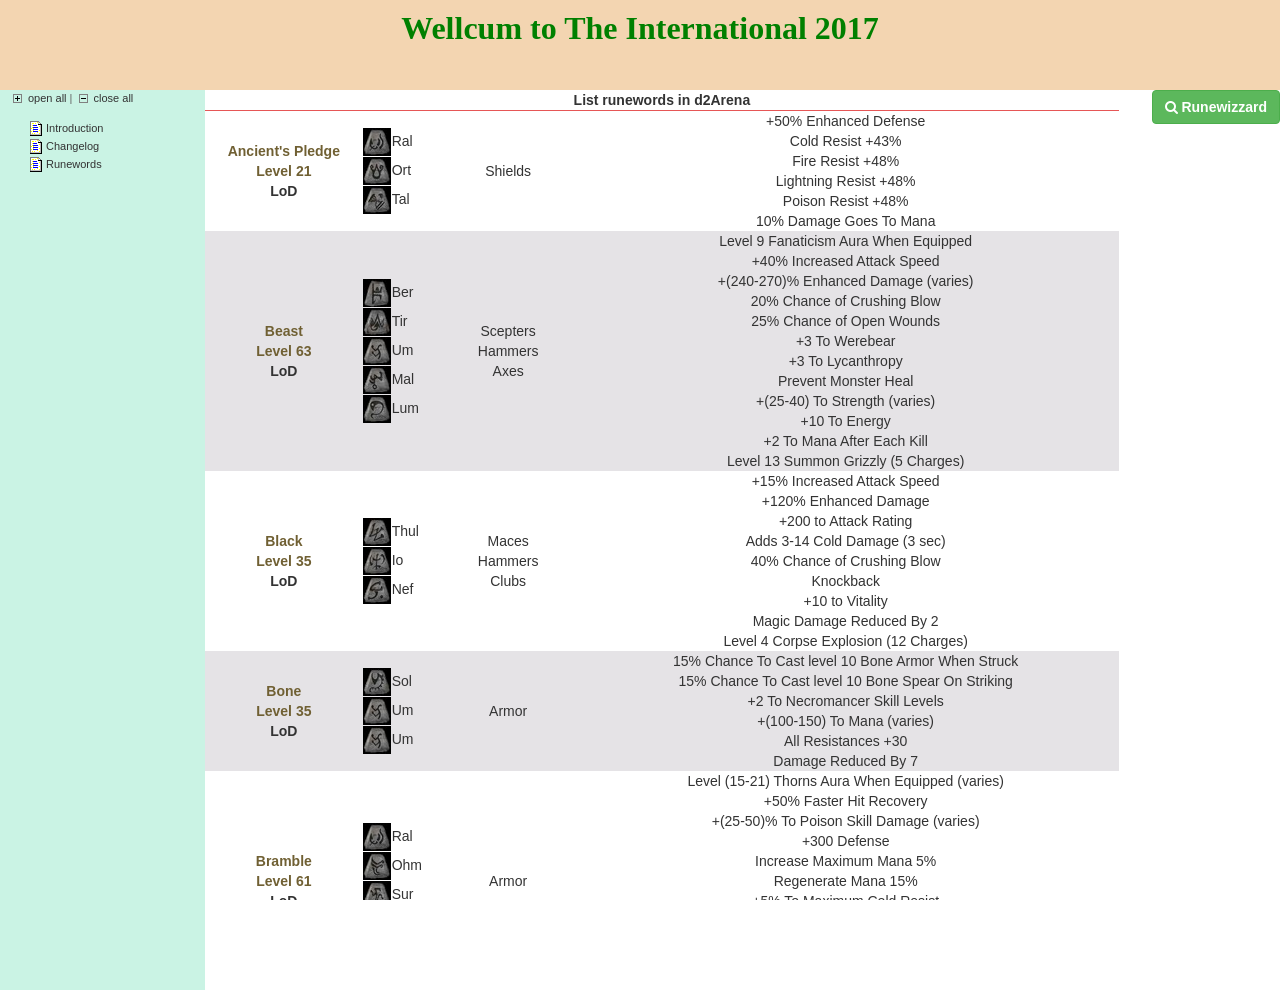
<file: index.html>
<!DOCTYPE html>
<html style="height: 100%">
<head>
	<meta charset="utf-8">
	<meta http-equiv="X-UA-Compatible" content="Chrome">
	<title>Dialbo II mod Arena by Thai Son</title>
	<link rel="stylesheet" type="text/css" href="style.css">
	<!-- Jquery -->
	<script src="./js/jquery-1.12.4.js" type="text/javascript"></script>
	<!-- Bootstrap -->
	<script src="./js/bootstrap.min.js" type="text/javascript"></script>
</head>
<body class="main-wrapper">
	<div class="header-doc">
		<h1 style="margin: 0; padding: 10px;">Wellcum to The International 2017</h1>
	</div>
	<div class="main-content-wrapper">
	<div class="main-panel main-left-panel">
			<div class="navi-feature">
				<object name="left-content" class="leftContent" type="text/html" data="___left.htm">
					<param name="overflow" value="hidden">
				</object>
			</div>
	</div>
	<div class="main-panel main-right-panel">
		<div class="rightContentDiv">
			<object name="body" class="rightContent" type="text/html" data="runeword.html">
				<param name="overflow" value="hidden">
			</object>
		</div>
	</div>
	</div>
</body>
</html>
</file>
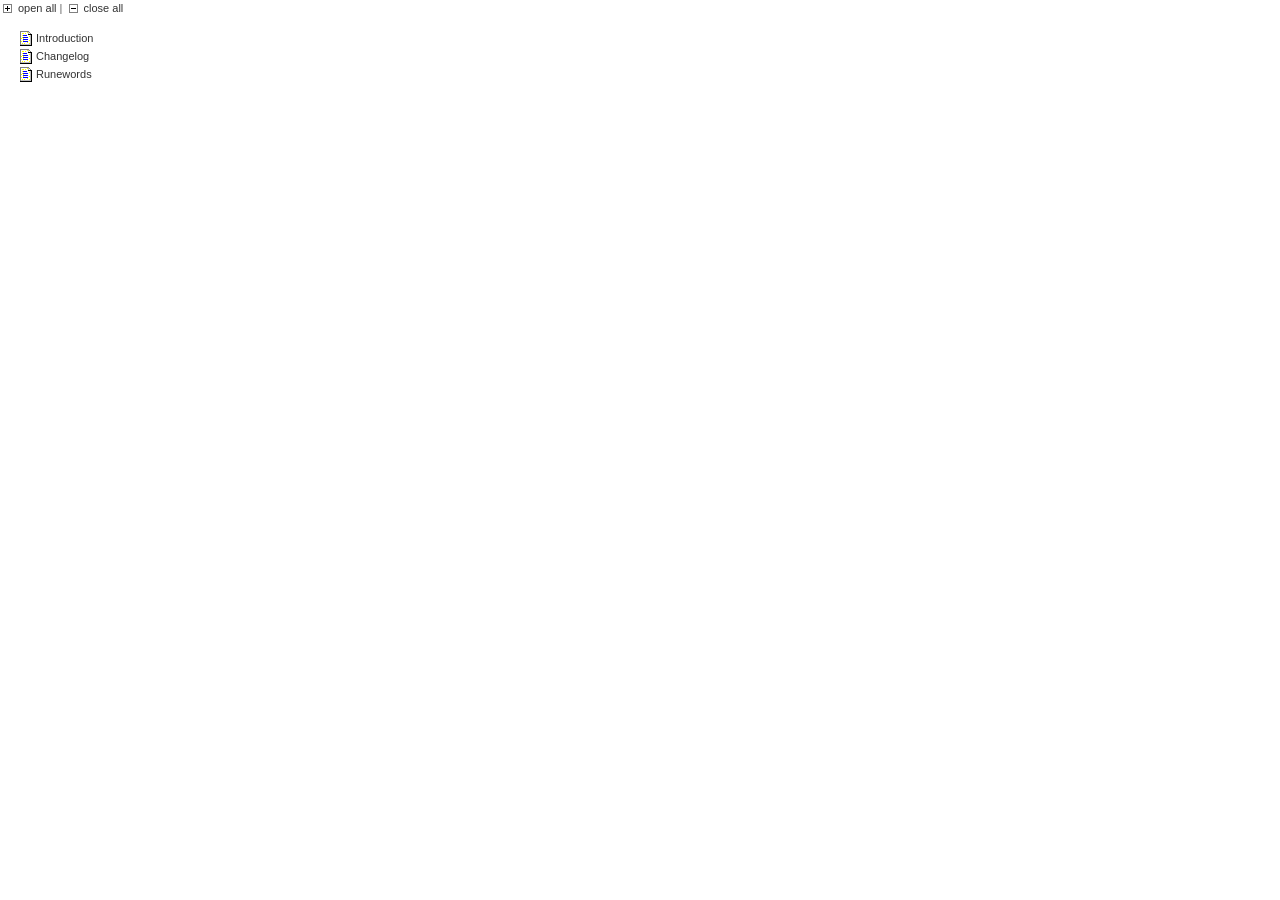
<file: ___left.htm>
<html>
<head>
<meta name="generator" content="CHM Decoder by GridinSoft LLC   www.gridinsoft.com">
<link rel="StyleSheet" href="___dtree.css" type="text/css" />
<link rel="StyleSheet" href="style.css" type="text/css" />
<script type="text/javascript" src="___dtree.js"></script>
</head>
<body class="bodyWithoutMargin">
<!-- Generated by CHM Decoder (http://www.gridinsoft.com) -->
<div class="dtree">
<p><a href="javascript: d.openAll();"><img src="img/nolines_plus.gif" alt="Plus sign">open all</a> | <a href="javascript: d.closeAll();"><img src="img/nolines_minus.gif" alt="Minus sign">close all</a></p>
<script type="text/javascript"><!--
d = new dTree("d");
//d.add(0,-1,"Median XL Ultimative XVI Documentation","");
d.add(0,-1,"", "");
d.add(1,0,"Introduction","introduction.html");
d.add(2,0,"Changelog","changelog.html");
d.add(3,0,"Runewords","runeword.html");
document.write(d);
//-->
</script>
</div>
<!--<div style="position:absolute; bottom:0;"><hr size="1" />
<font class="dtree">Generated by <a target="_blank" href="http://www.gridinsoft.com">CHM Decoder</a></font><br><br>
<font class="dtree">Need you translate this to other language?<br>Get <a target="_blank" href="http://www.chmeditor.com">CHM Editor</a> Now!</font>
<div>-->
</body>
</html>
</file>
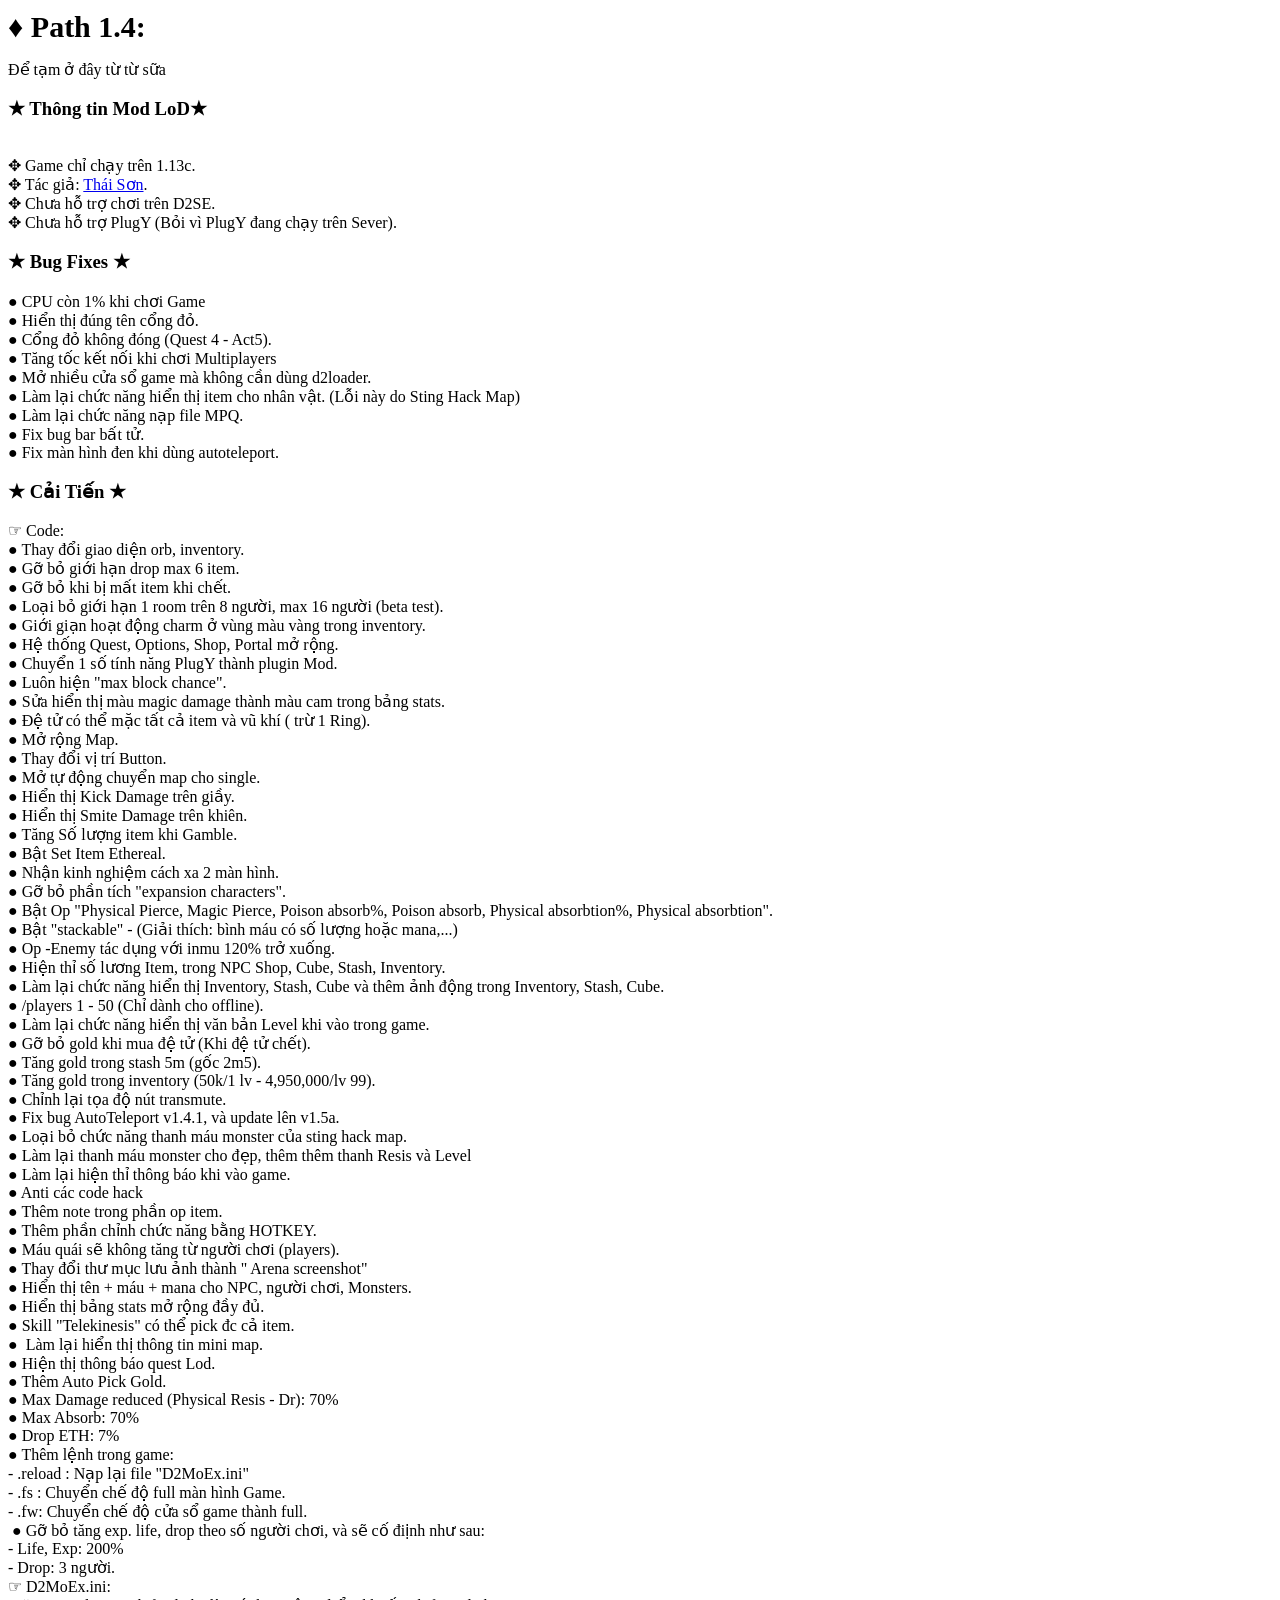
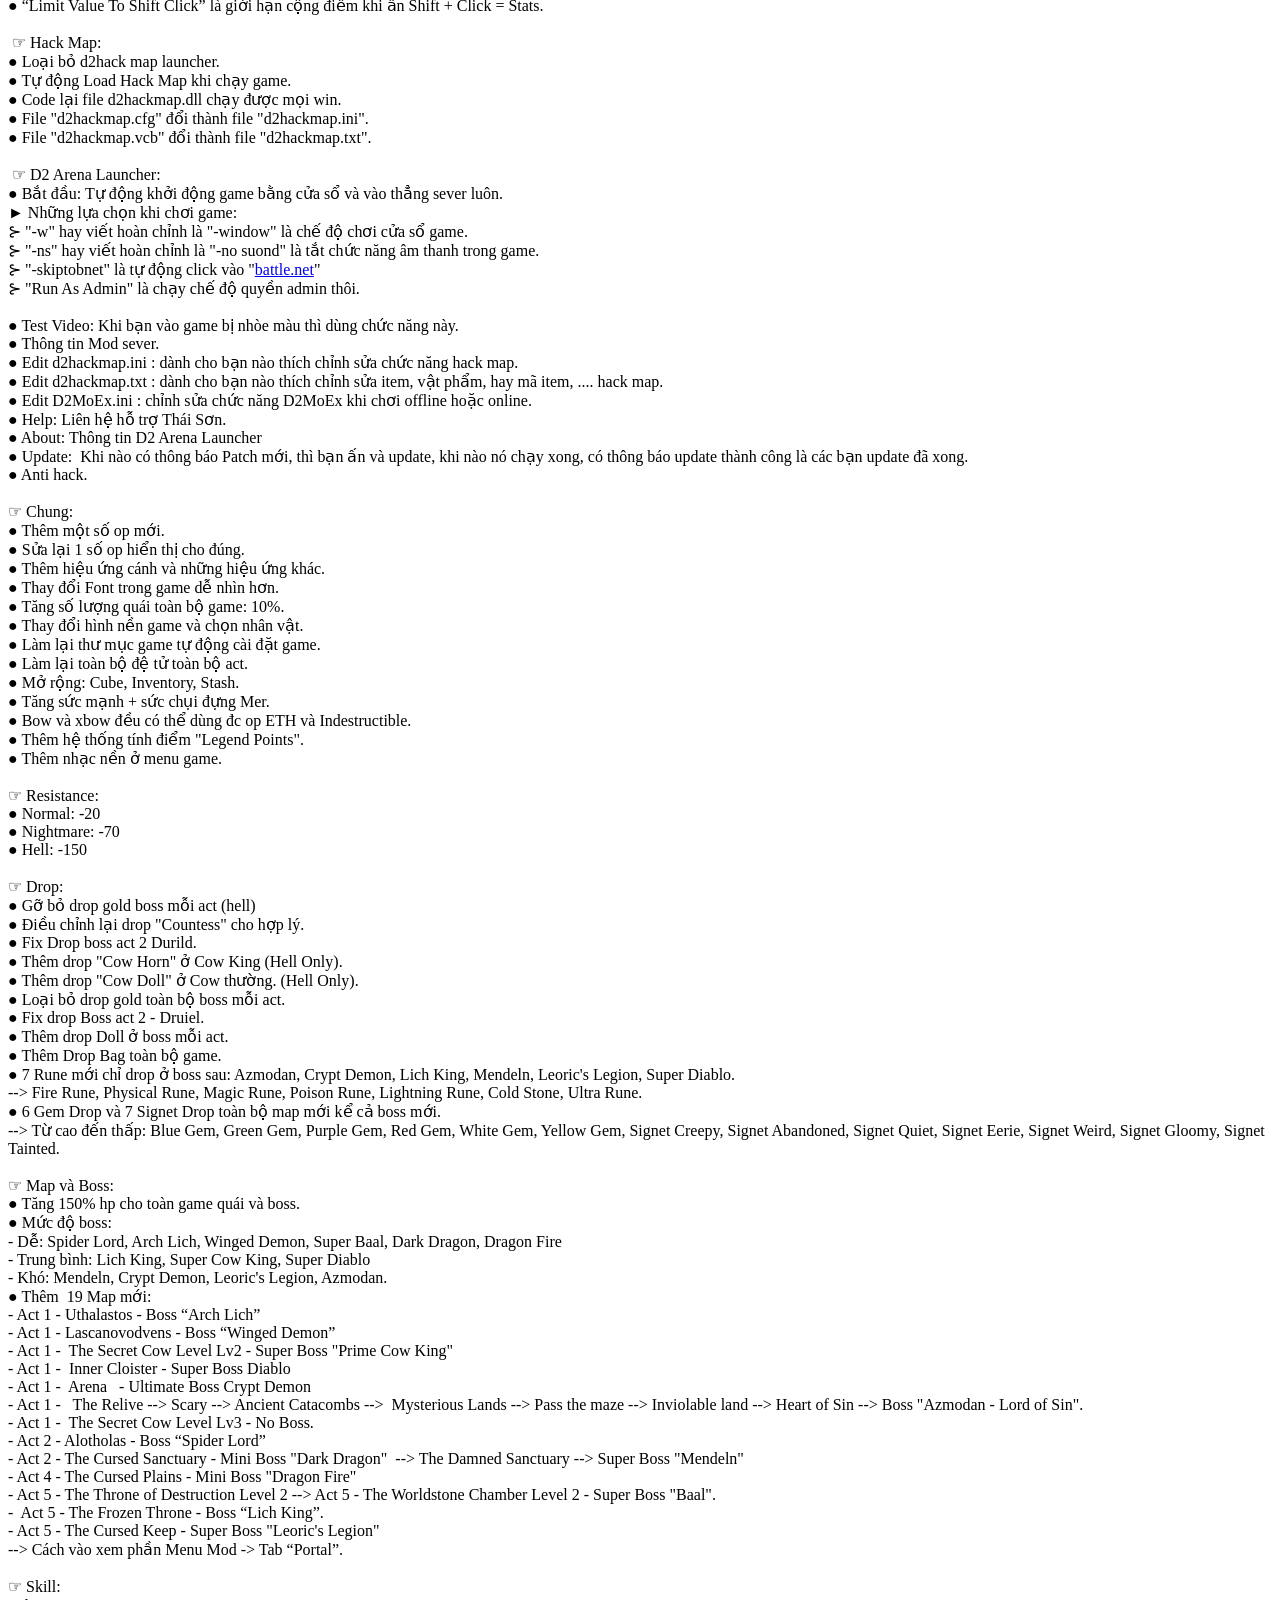
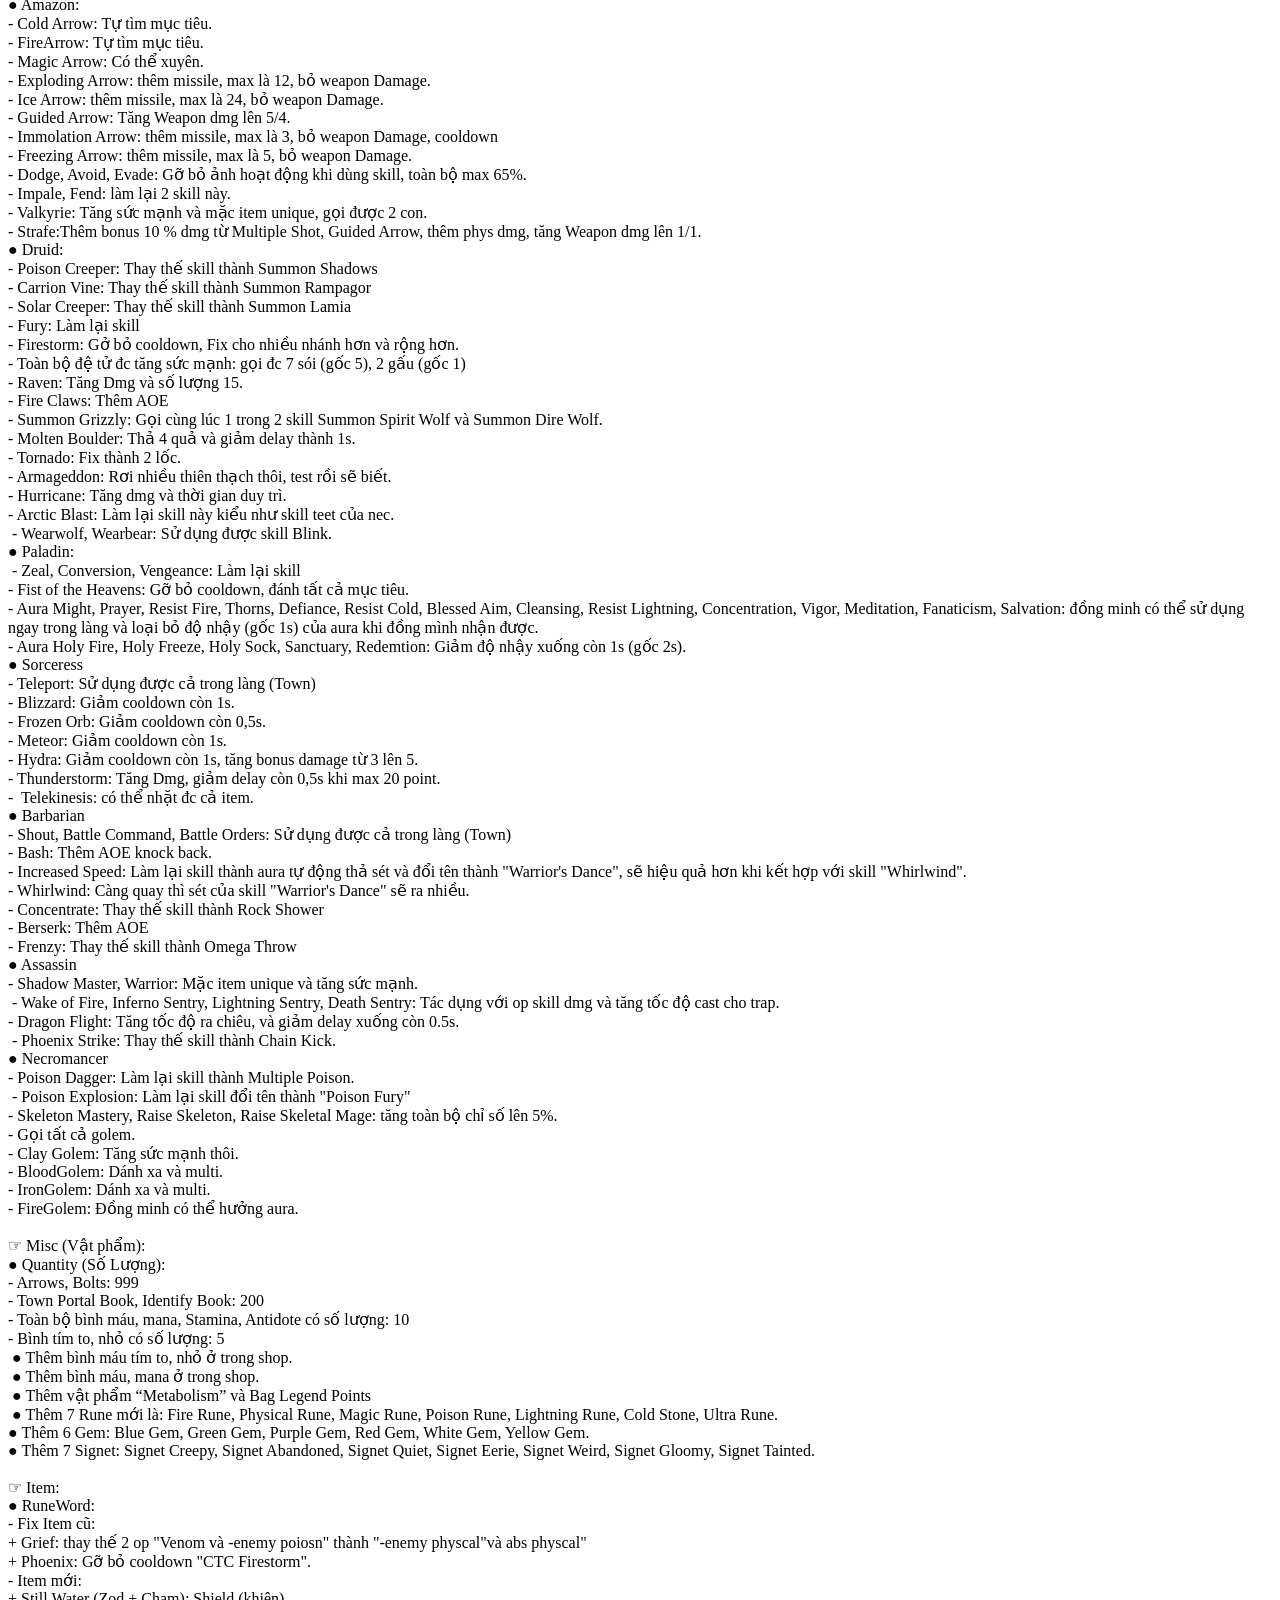
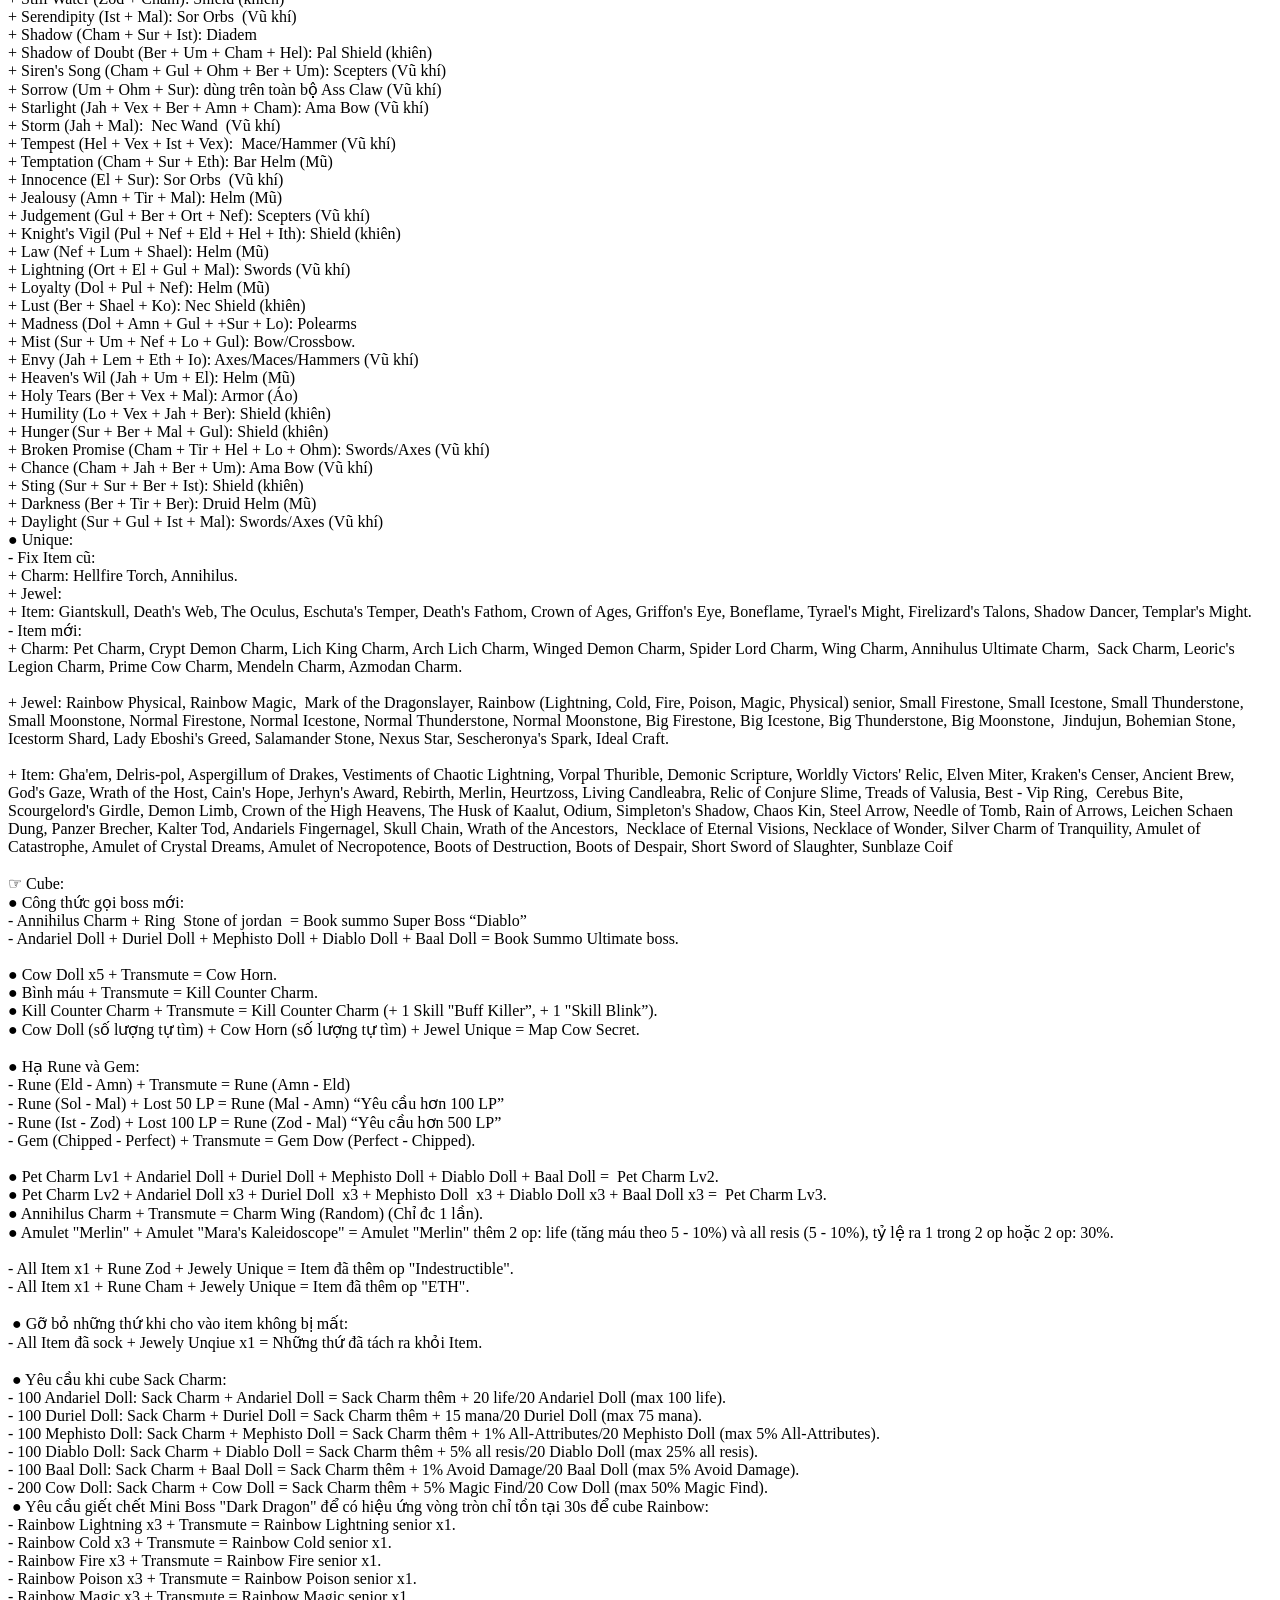
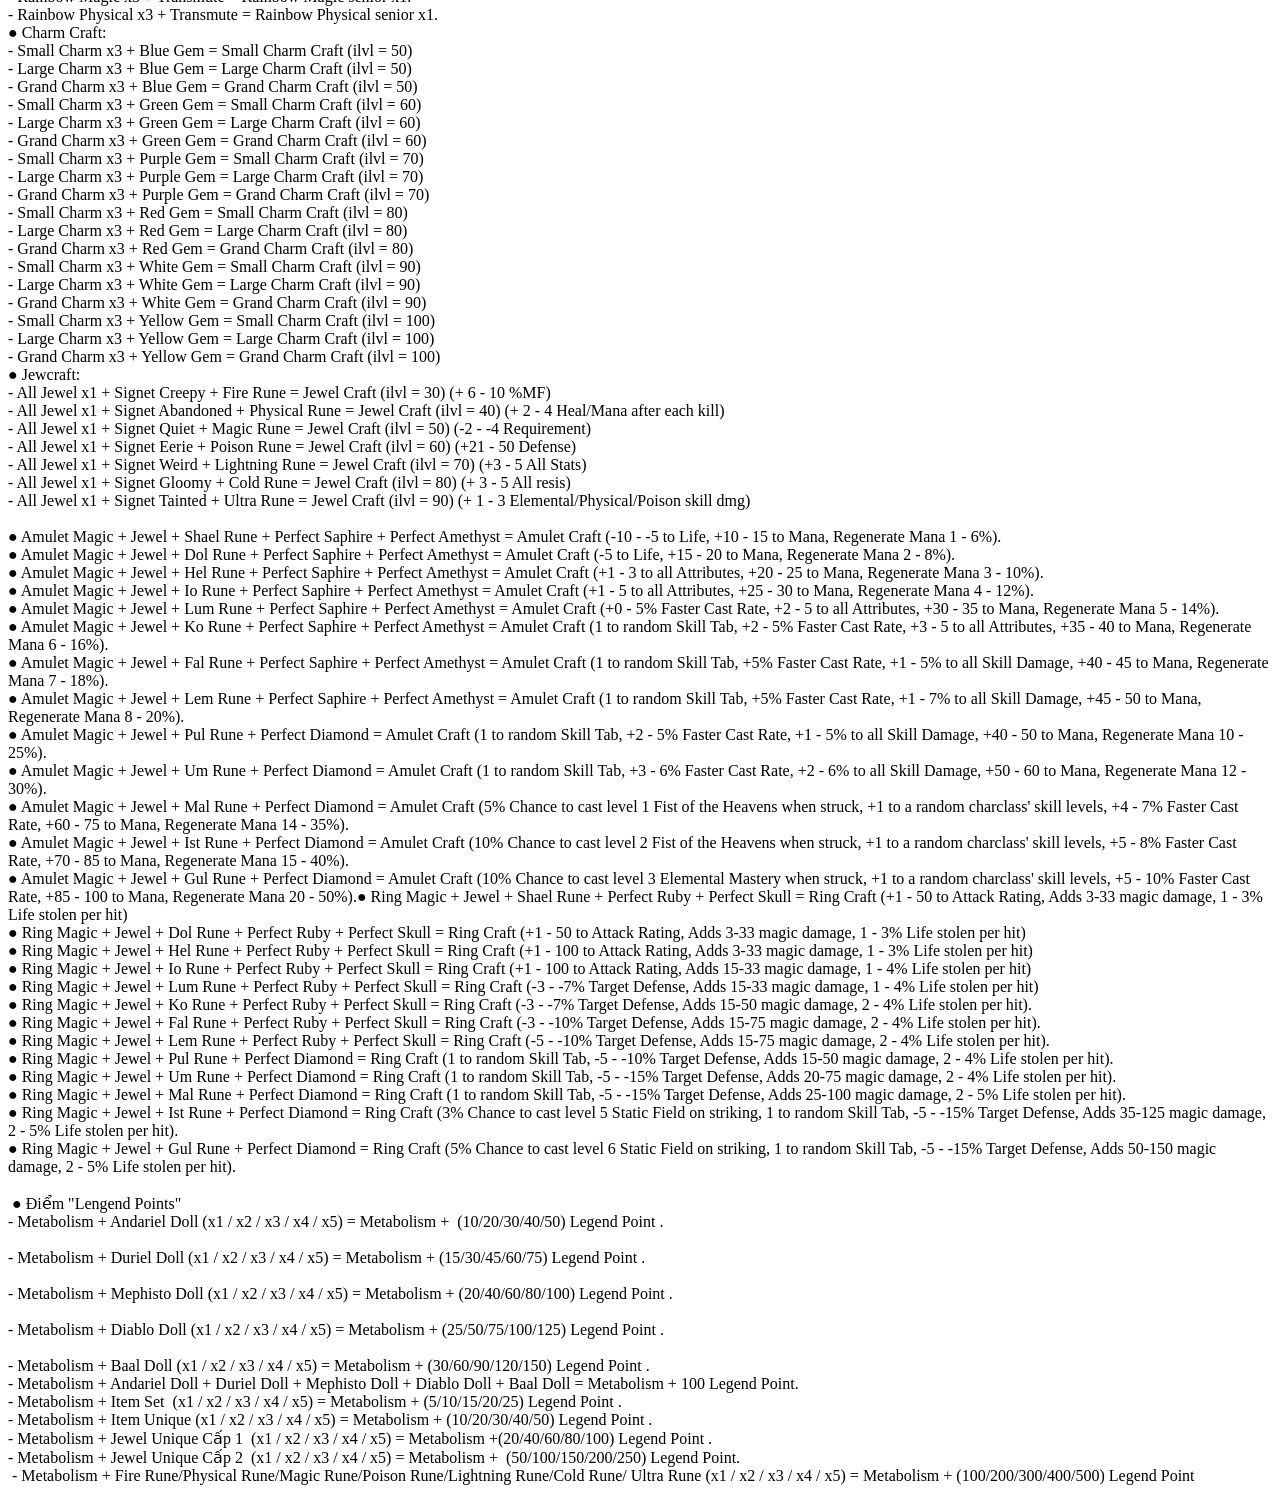
<file: changelog.html>
<!DOCTYPE html>
<html>
<head>
	<meta name="name" content="content" charset="utf-8">
	<link rel="stylesheet" type="text/css" href="style.css">
</head>
<body>
<h3 class="heading-title">	&#9830; Path 1.4:</h3> 
<p>Để tạm ở đây từ từ sữa</p>
<div display="block"><h3 class="_2cuy _50a1 _2vxa"><span class="_4yxo _4yxp">★ Thông tin Mod LoD★</span></h3><div class="_2cuy _3dgx _2vxa">
✥ Game chỉ chạy trên 1.13c.
✥ Tác giả: <a class="_2u0z" href="https://www.facebook.com/tkai.son.3" data-hovercard="/ajax/hovercard/user.php?id=100004722423771" data-hovercard-prefer-more-content-show="1">Thái Sơn</a>.
✥ Chưa hỗ trợ chơi trên D2SE.
✥ Chưa hỗ trợ PlugY (Bỏi vì PlugY đang chạy trên Sever).</div><h3 class="_2cuy _50a1 _2vxa"><span class="_4yxo _4yxp">★ Bug Fixes ★</span></h3><div class="_2cuy _3dgx _2vxa">● CPU còn 1% khi chơi Game
● Hiển thị đúng tên cổng đỏ.
● Cổng đỏ không đóng (Quest 4 - Act5).
● Tăng tốc kết nối khi chơi Multiplayers
● Mở nhiều cửa sổ game mà không cần dùng d2loader.
● Làm lại chức năng hiển thị item cho nhân vật. (Lỗi này do Sting Hack Map)
● Làm lại chức năng nạp file MPQ.
● Fix bug bar bất tử.
● Fix màn hình đen khi dùng autoteleport. </div><h3 class="_2cuy _50a1 _2vxa"><span class="_4yxo">★ Cải Tiến ★</span></h3><div class="_2cuy _3dgx _2vxa"><span class="_4yxo">☞ Code:
</span>● Thay đổi giao diện orb, inventory.
● Gỡ bỏ giới hạn drop max 6 item.
● Gỡ bỏ khi bị mất item khi chết. <span class="_4yxo">
</span>● Loại bỏ giới hạn 1 room trên 8 người, max 16 người (beta test).
● Giới giạn hoạt động charm ở vùng màu vàng trong inventory.<span class="_4yxo">
</span>● Hệ thống Quest, Options, Shop, Portal mở rộng.<span class="_4yxo">
</span>● Chuyển 1 số tính năng PlugY thành plugin Mod.<span class="_4yxo">
</span>● Luôn hiện "max block chance".
● Sửa hiển thị màu magic damage thành màu cam trong bảng stats.
● Đệ tử có thể mặc tất cả item và vũ khí ( trừ 1 Ring).
● Mở rộng Map.
● Thay đổi vị trí Button.
● Mở tự động chuyển map cho single.
● Hiển thị Kick Damage trên giầy.
● Hiển thị Smite Damage trên khiên.
● Tăng Số lượng item khi Gamble.
● Bật Set Item Ethereal.
● Nhận kinh nghiệm cách xa 2 màn hình.
● Gỡ bỏ phần tích "expansion characters".
● Bật Op "Physical Pierce, Magic Pierce, Poison absorb%, Poison absorb, Physical absorbtion%, Physical absorbtion".
● Bật "stackable" - (Giải thích: bình máu có số lượng hoặc mana,...)
● Op -Enemy tác dụng với inmu 120% trở xuống. 
● Hiện thỉ số lương Item, trong NPC Shop, Cube, Stash, Inventory.
● Làm lại chức năng hiển thị Inventory, Stash, Cube và thêm ảnh động trong Inventory, Stash, Cube.
● /players 1 - 50 (Chỉ dành cho offline).
● Làm lại chức năng hiển thị văn bản Level khi vào trong game.
● Gỡ bỏ gold khi mua đệ tử (Khi đệ tử chết).
● Tăng gold trong stash 5m (gốc 2m5).
● Tăng gold trong inventory (50k/1 lv - 4,950,000/lv 99).
● Chỉnh lại tọa độ nút transmute. 
● Fix bug AutoTeleport v1.4.1, và update lên v1.5a.
● Loại bỏ chức năng thanh máu monster của sting hack map.
● Làm lại thanh máu monster cho đẹp, thêm thêm thanh Resis và Level 
● Làm lại hiện thỉ thông báo khi vào game.
● Anti các code hack 
● Thêm note trong phần op item. 
● Thêm phần chỉnh chức năng bằng HOTKEY. 
● Máu quái sẽ không tăng từ người chơi (players).
● Thay đổi thư mục lưu ảnh thành " Arena screenshot" 
● Hiển thị tên + máu + mana cho NPC, người chơi, Monsters.
● Hiển thị bảng stats mở rộng đầy đủ.
● Skill "Telekinesis" có thể pick đc cả item. 
●  Làm lại hiển thị thông tin mini map. 
● Hiện thị thông báo quest Lod. 
● Thêm Auto Pick Gold.
● Max Damage reduced (Physical Resis - Dr): 70%
● Max Absorb: 70%
● Drop ETH: 7% 
● Thêm lệnh trong game:
- .reload : Nạp lại file "D2MoEx.ini"
- .fs : Chuyển chế độ full màn hình Game.
- .fw: Chuyển chế độ cửa sổ game thành full.
 ● Gỡ bỏ tăng exp. life, drop theo số người chơi, và sẽ cố điịnh như sau: 
- Life, Exp: 200% 
- Drop: 3 người.  
</div><div class="_2cuy _3dgx _2vxa"><span class="_4yxo">☞ D2MoEx.ini:</span>
● “Limit Value To Shift Click” là giới hạn cộng điểm khi ấn Shift + Click = Stats.</div><div class="_2cuy _3dgx _2vxa"><br></div><div class="_2cuy _3dgx _2vxa"> <span class="_4yxo">☞ Hack Map:</span>
● Loại bỏ d2hack map launcher.
● Tự động Load Hack Map khi chạy game.
● Code lại file d2hackmap.dll chạy được mọi win.
● File "d2hackmap.cfg" đổi thành file "d2hackmap.ini".
● File "d2hackmap.vcb" đổi thành file "d2hackmap.txt". </div><div class="_2cuy _3dgx _2vxa"><br></div><div class="_2cuy _3dgx _2vxa"> <span class="_4yxo">☞ D2 Arena Launcher:</span>
● Bắt đầu: Tự động khởi động game bằng cửa sổ và vào thẳng sever luôn.
► Những lựa chọn khi chơi game:
⊱ "-w" hay viết hoàn chỉnh là "-window" là chế độ chơi cửa sổ game.
⊱ "-ns" hay viết hoàn chỉnh là "-no suond" là tắt chức năng âm thanh trong game.
⊱ "-skiptobnet" là tự động click vào "<a href="https://l.facebook.com/l.php?u=http%3A%2F%2Fbattle.net%2F&amp;h=ATP2Kiah9O_v9bRtxKs89sO-X2I3guC9Hphh7gqbednxOdyZXyb2q25z2E-LbOGkXUE-lrcqqNnJLzQQW5iOiWjaiiwo5eoC5OCiDiL-XJB9SyBKv5VX6JTlceOsMoKUdxTL4pYkc24&amp;enc=AZM20ysRIUDxNsfQ6L4yhNf59aB7bURviHl_Ej8AQPQB7gbaBCGib16M1qQFeiucl8FdAmLJdU5r4MREmjVAz-pb54iECnXz_ILxKmLqOTpXlOJnGDfbM8a7DE9vFoAQQyK5fC1VHNsDioFeXvTS3z0Rec8r9mve8nJ7MYYzp2QtSA&amp;s=1" target="_blank" rel="nofollow noopener" onmouseover="LinkshimAsyncLink.swap(this, &quot;http:\/\/battle.net\/&quot;);" onclick="LinkshimAsyncLink.referrer_log(this, &quot;http:\/\/battle.net\/&quot;, &quot;\/si\/ajax\/l\/render_linkshim_log\/?u=http\u00253A\u00252F\u00252Fbattle.net\u00252F&amp;h=ATP2Kiah9O_v9bRtxKs89sO-X2I3guC9Hphh7gqbednxOdyZXyb2q25z2E-LbOGkXUE-lrcqqNnJLzQQW5iOiWjaiiwo5eoC5OCiDiL-XJB9SyBKv5VX6JTlceOsMoKUdxTL4pYkc24&amp;enc=AZM20ysRIUDxNsfQ6L4yhNf59aB7bURviHl_Ej8AQPQB7gbaBCGib16M1qQFeiucl8FdAmLJdU5r4MREmjVAz-pb54iECnXz_ILxKmLqOTpXlOJnGDfbM8a7DE9vFoAQQyK5fC1VHNsDioFeXvTS3z0Rec8r9mve8nJ7MYYzp2QtSA&amp;d&quot;);">battle.net</a>"
⊱ "Run As Admin" là chạy chế độ quyền admin thôi. 

● Test Video: Khi bạn vào game bị nhòe màu thì dùng chức năng này.
● Thông tin Mod sever.
● Edit d2hackmap.ini : dành cho bạn nào thích chỉnh sửa chức năng hack map.
● Edit d2hackmap.txt : dành cho bạn nào thích chỉnh sửa item, vật phẩm, hay mã item, .... hack map.
● Edit D2MoEx.ini : chỉnh sửa chức năng D2MoEx khi chơi offline hoặc online.
● Help: Liên hệ hỗ trợ Thái Sơn.
● About: Thông tin D2 Arena Launcher
● Update:  Khi nào có thông báo Patch mới, thì bạn ấn và update, khi nào nó chạy xong, có thông báo update thành công là các bạn update đã xong. 
● Anti hack. </div><div class="_2cuy _3dgx _2vxa"><br></div><div class="_2cuy _3dgx _2vxa"><span class="_4yxo">☞ Chung:
</span>● Thêm một số op mới.
● Sửa lại 1 số op hiển thị cho đúng.
● Thêm hiệu ứng cánh và những hiệu ứng khác.
● Thay đổi Font trong game dễ nhìn hơn.
● Tăng số lượng quái toàn bộ game: 10%.
● Thay đổi hình nền game và chọn nhân vật.
● Làm lại thư mục game tự động cài đặt game. 
● Làm lại toàn bộ đệ tử toàn bộ act.
● Mở rộng: Cube, Inventory, Stash.
● Tăng sức mạnh + sức chụi đựng Mer.
● Bow và xbow đều có thể dùng đc op ETH và Indestructible. 
● Thêm hệ thống tính điểm "Legend Points". 
● Thêm nhạc nền ở menu game. </div><div class="_2cuy _3dgx _2vxa"><br></div><div class="_2cuy _3dgx _2vxa"><span class="_4yxo">☞ Resistance:
</span>● Normal: -20
● Nightmare: -70
● Hell: -150</div><div class="_2cuy _3dgx _2vxa"><br></div><div class="_2cuy _3dgx _2vxa">☞ <span class="_4yxo">Drop</span>:
● Gỡ bỏ drop gold boss mỗi act (hell) 
● Điều chỉnh lại drop "Countess" cho hợp lý. 
● Fix Drop boss act 2 Durild. 
● Thêm drop "Cow Horn" ở Cow King (Hell Only).
● Thêm drop "Cow Doll" ở Cow thường. (Hell Only). 
● Loại bỏ drop gold toàn bộ boss mỗi act.
● Fix drop Boss act 2 - Druiel.
● Thêm drop Doll ở boss mỗi act.
● Thêm Drop Bag toàn bộ game.
● 7 Rune mới chỉ drop ở boss sau: Azmodan, Crypt Demon, Lich King, Mendeln, Leoric's Legion, Super Diablo.
--&gt; Fire Rune, Physical Rune, Magic Rune, Poison Rune, Lightning Rune, Cold Stone, Ultra Rune.
● 6 Gem Drop và 7 Signet Drop toàn bộ map mới kể cả boss mới.
--&gt; Từ cao đến thấp: Blue Gem, Green Gem, Purple Gem, Red Gem, White Gem, Yellow Gem, Signet Creepy, Signet Abandoned, Signet Quiet, Signet Eerie, Signet Weird, Signet Gloomy, Signet Tainted. </div><div class="_2cuy _3dgx _2vxa"><br></div><div class="_2cuy _3dgx _2vxa"><span class="_4yxo">☞ Map và Boss:
</span>● Tăng 150% hp cho toàn game quái và boss. 
● Mức độ boss:
- Dễ: Spider Lord, Arch Lich, Winged Demon, Super Baal, Dark Dragon, Dragon Fire
- Trung bình: Lich King, Super Cow King, Super Diablo
- Khó: Mendeln, Crypt Demon, Leoric's Legion, Azmodan.
● Thêm  19 Map mới: 
- Act 1 - Uthalastos - Boss “Arch Lich”
- Act 1 - Lascanovodvens - Boss “Winged Demon”
- Act 1 -  The Secret Cow Level Lv2 - Super Boss "Prime Cow King" 
- Act 1 -  Inner Cloister - Super Boss Diablo
- Act 1 -  Arena   - Ultimate Boss Crypt Demon
- Act 1 -   The Relive --&gt; Scary --&gt; Ancient Catacombs --&gt;  Mysterious Lands --&gt; Pass the maze --&gt; Inviolable land --&gt; Heart of Sin --&gt; Boss "Azmodan - Lord of Sin". 
- Act 1 -  The Secret Cow Level Lv3 - No Boss.
- Act 2 - Alotholas - Boss “Spider Lord”
- Act 2 - The Cursed Sanctuary - Mini Boss "Dark Dragon"  --&gt; The Damned Sanctuary --&gt; Super Boss "Mendeln"
- Act 4 - The Cursed Plains - Mini Boss "Dragon Fire"
- Act 5 - The Throne of Destruction Level 2 --&gt; Act 5 - The Worldstone Chamber Level 2 - Super Boss "Baal".
-  Act 5 - The Frozen Throne - Boss “Lich King”.
- Act 5 - The Cursed Keep - Super Boss "Leoric's Legion" </div><div class="_2cuy _3dgx _2vxa">--&gt; Cách vào xem phần Menu Mod -&gt; Tab “Portal”.</div><div class="_2cuy _3dgx _2vxa"><br></div><div class="_2cuy _3dgx _2vxa"><span class="_4yxo">☞ Skill:
</span>● Amazon: 
- Cold Arrow: Tự tìm mục tiêu.
- FireArrow: Tự tìm mục tiêu.
- Magic Arrow: Có thể xuyên. 
- Exploding Arrow: thêm missile, max là 12, bỏ weapon Damage.
- Ice Arrow: thêm missile, max là 24, bỏ weapon Damage.
- Guided Arrow: Tăng Weapon dmg lên 5/4.
- Immolation Arrow: thêm missile, max là 3, bỏ weapon Damage, cooldown
- Freezing Arrow: thêm missile, max là 5, bỏ weapon Damage. 
- Dodge, Avoid, Evade: Gỡ bỏ ảnh hoạt động khi dùng skill, toàn bộ max 65%.
- Impale, Fend: làm lại 2 skill này.
- Valkyrie: Tăng sức mạnh và mặc item unique, gọi được 2 con.
- Strafe:Thêm bonus 10 % dmg từ Multiple Shot, Guided Arrow, thêm phys dmg, tăng Weapon dmg lên 1/1. </div><div class="_2cuy _3dgx _2vxa">● Druid:  
- Poison Creeper: Thay thế skill thành Summon Shadows
- Carrion Vine: Thay thế skill thành Summon Rampagor
- Solar Creeper: Thay thế skill thành Summon Lamia
- Fury: Làm lại skill 
- Firestorm: Gở bỏ cooldown, Fix cho nhiều nhánh hơn và rộng hơn.
- Toàn bộ đệ tử đc tăng sức mạnh: gọi đc 7 sói (gốc 5), 2 gấu (gốc 1)
- Raven: Tăng Dmg và số lượng 15.
- Fire Claws: Thêm AOE
- Summon Grizzly: Gọi cùng lúc 1 trong 2 skill Summon Spirit Wolf và Summon Dire Wolf.
- Molten Boulder: Thả 4 quả và giảm delay thành 1s.
- Tornado: Fix thành 2 lốc.
- Armageddon: Rơi nhiều thiên thạch thôi, test rồi sẽ biết.
- Hurricane: Tăng dmg và thời gian duy trì.
- Arctic Blast: Làm lại skill này kiểu như skill teet của nec. 
 - Wearwolf, Wearbear: Sử dụng được skill Blink. </div><div class="_2cuy _3dgx _2vxa">● Paladin:
 - Zeal, Conversion, Vengeance: Làm lại skill 
- Fist of the Heavens: Gỡ bỏ cooldown, đánh tất cả mục tiêu.
- Aura Might, Prayer, Resist Fire, Thorns, Defiance, Resist Cold, Blessed Aim, Cleansing, Resist Lightning, Concentration, Vigor, Meditation, Fanaticism, Salvation: đồng minh có thể sử dụng ngay trong làng và loại bỏ độ nhậy (gốc 1s) của aura khi đồng mình nhận được.
- Aura Holy Fire, Holy Freeze, Holy Sock, Sanctuary, Redemtion: Giảm độ nhậy xuống còn 1s (gốc 2s). </div><div class="_2cuy _3dgx _2vxa">● Sorceress
- Teleport: Sử dụng được cả trong làng (Town)
- Blizzard: Giảm cooldown còn 1s.
- Frozen Orb: Giảm cooldown còn 0,5s.
- Meteor: Giảm cooldown còn 1s.
- Hydra: Giảm cooldown còn 1s, tăng bonus damage từ 3 lên 5.
- Thunderstorm: Tăng Dmg, giảm delay còn 0,5s khi max 20 point. 
-  Telekinesis: có thể nhặt đc cả item. </div><div class="_2cuy _3dgx _2vxa">● Barbarian
- Shout, Battle Command, Battle Orders: Sử dụng được cả trong làng (Town)
- Bash: Thêm AOE knock back.
- Increased Speed: Làm lại skill thành aura tự động thả sét và đổi tên thành "Warrior's Dance", sẽ hiệu quả hơn khi kết hợp với skill "Whirlwind".
- Whirlwind: Càng quay thì sét của skill "Warrior's Dance" sẽ ra nhiều.
- Concentrate: Thay thế skill thành Rock Shower 
- Berserk: Thêm AOE
- Frenzy: Thay thế skill thành Omega Throw </div><div class="_2cuy _3dgx _2vxa">● Assassin
- Shadow Master, Warrior: Mặc item unique và tăng sức mạnh.
 - Wake of Fire, Inferno Sentry, Lightning Sentry, Death Sentry: Tác dụng với op skill dmg và tăng tốc độ cast cho trap.
- Dragon Flight: Tăng tốc độ ra chiêu, và giảm delay xuống còn 0.5s. 
 - Phoenix Strike: Thay thế skill thành Chain Kick. </div><div class="_2cuy _3dgx _2vxa">● Necromancer
- Poison Dagger: Làm lại skill thành Multiple Poison.
 - Poison Explosion: Làm lại skill đổi tên thành "Poison Fury" 
- Skeleton Mastery, Raise Skeleton, Raise Skeletal Mage: tăng toàn bộ chỉ số lên 5%. 
- Gọi tất cả golem.
- Clay Golem: Tăng sức mạnh thôi.
- BloodGolem: Dánh xa và multi.
- IronGolem: Dánh xa và multi.
- FireGolem: Đồng minh có thể hưởng aura.</div><div class="_2cuy _3dgx _2vxa"><br></div><div class="_2cuy _3dgx _2vxa"><span class="_4yxo">☞ Misc (Vật phẩm):
</span>● Quantity (Số Lượng):
- Arrows, Bolts: 999
- Town Portal Book, Identify Book: 200
- Toàn bộ bình máu, mana, Stamina, Antidote có số lượng: 10
- Bình tím to, nhỏ có số lượng: 5
 ● Thêm bình máu tím to, nhỏ ở trong shop.
 ● Thêm bình máu, mana ở trong shop.
 ● Thêm vật phẩm “Metabolism” và Bag Legend Points
 ● Thêm 7 Rune mới là: Fire Rune, Physical Rune, Magic Rune, Poison Rune, Lightning Rune, Cold Stone, Ultra Rune.
● Thêm 6 Gem: Blue Gem, Green Gem, Purple Gem, Red Gem, White Gem, Yellow Gem.
● Thêm 7 Signet: Signet Creepy, Signet Abandoned, Signet Quiet, Signet Eerie, Signet Weird, Signet Gloomy, Signet Tainted. </div><div class="_2cuy _3dgx _2vxa"><br></div><div class="_2cuy _3dgx _2vxa"><span class="_4yxo">☞ Item:
</span>● RuneWord:</div><div class="_2cuy _3dgx _2vxa">- Fix Item cũ:
+ Grief: thay thế 2 op "Venom và -enemy poiosn" thành "-enemy physcal"và abs physcal"
+ Phoenix: Gỡ bỏ cooldown "CTC Firestorm".</div><div class="_2cuy _3dgx _2vxa">- Item mới:
+ Still Water (Zod + Cham): Shield (khiên)
+ Serendipity (Ist + Mal): Sor Orbs  (Vũ khí)
+ Shadow (Cham + Sur + Ist): Diadem
+ Shadow of Doubt (Ber + Um + Cham + Hel): Pal Shield (khiên)
+ Siren's Song (Cham + Gul + Ohm + Ber + Um): Scepters (Vũ khí)
+ Sorrow (Um + Ohm + Sur): dùng trên toàn bộ Ass Claw (Vũ khí)
+ Starlight (Jah + Vex + Ber + Amn + Cham): Ama Bow (Vũ khí)
+ Storm (Jah + Mal):  Nec Wand  (Vũ khí)
+ Tempest (Hel + Vex + Ist + Vex):  Mace/Hammer (Vũ khí)
+ Temptation (Cham + Sur + Eth): Bar Helm (Mũ)
+ Innocence (El + Sur): Sor Orbs  (Vũ khí)
+ Jealousy (Amn + Tir + Mal): Helm (Mũ)
+ Judgement (Gul + Ber + Ort + Nef): Scepters (Vũ khí)
+ Knight's Vigil (Pul + Nef + Eld + Hel + Ith): Shield (khiên)
+ Law (Nef + Lum + Shael): Helm (Mũ)
+ Lightning (Ort + El + Gul + Mal): Swords (Vũ khí)
+ Loyalty (Dol + Pul + Nef): Helm (Mũ)
+ Lust (Ber + Shael + Ko): Nec Shield (khiên)
+ Madness (Dol + Amn + Gul + +Sur + Lo): Polearms
+ Mist (Sur + Um + Nef + Lo + Gul): Bow/Crossbow.
+ Envy (Jah + Lem + Eth + Io): Axes/Maces/Hammers (Vũ khí)
+ Heaven's Wil (Jah + Um + El): Helm (Mũ)
+ Holy Tears (Ber + Vex + Mal): Armor (Áo)
+ Humility (Lo + Vex + Jah + Ber): Shield (khiên)
+ Hunger	(Sur + Ber + Mal + Gul): Shield (khiên)
+ Broken Promise (Cham + Tir + Hel + Lo + Ohm): Swords/Axes (Vũ khí)
+ Chance (Cham + Jah + Ber + Um): Ama Bow (Vũ khí)
+ Sting (Sur + Sur + Ber + Ist): Shield (khiên)
+ Darkness (Ber + Tir + Ber): Druid Helm (Mũ)
+ Daylight (Sur + Gul + Ist + Mal): Swords/Axes (Vũ khí)</div><div class="_2cuy _3dgx _2vxa">● Unique: </div><div class="_2cuy _3dgx _2vxa">- Fix Item cũ:
+ Charm: Hellfire Torch, Annihilus.
+ Jewel: 
+ Item: Giantskull, Death's Web, The Oculus, Eschuta's Temper, Death's Fathom, Crown of Ages, Griffon's Eye, Boneflame, Tyrael's Might, Firelizard's Talons, Shadow Dancer, Templar's Might.</div><div class="_2cuy _3dgx _2vxa">- Item mới:
+ Charm: Pet Charm, Crypt Demon Charm, Lich King Charm, Arch Lich Charm, Winged Demon Charm, Spider Lord Charm, Wing Charm, Annihulus Ultimate Charm,  Sack Charm, Leoric's Legion Charm, Prime Cow Charm, Mendeln Charm, Azmodan Charm.

+ Jewel: Rainbow Physical, Rainbow Magic,  Mark of the Dragonslayer, Rainbow (Lightning, Cold, Fire, Poison, Magic, Physical) senior, Small Firestone, Small Icestone, Small Thunderstone, Small Moonstone, Normal Firestone, Normal Icestone, Normal Thunderstone, Normal Moonstone, Big Firestone, Big Icestone, Big Thunderstone, Big Moonstone,  Jindujun, Bohemian Stone, Icestorm Shard, Lady Eboshi's Greed, Salamander Stone, Nexus Star, Sescheronya's Spark, Ideal Craft.
 
+ Item: Gha'em, Delris-pol, Aspergillum of Drakes, Vestiments of Chaotic Lightning, Vorpal Thurible, Demonic Scripture, Worldly Victors' Relic, Elven Miter, Kraken's Censer, Ancient Brew, God's Gaze, Wrath of the Host, Cain's Hope, Jerhyn's Award, Rebirth, Merlin, Heurtzoss, Living Candleabra, Relic of Conjure Slime, Treads of Valusia, Best - Vip Ring,  Cerebus Bite, Scourgelord's Girdle, Demon Limb, Crown of the High Heavens, The Husk of Kaalut, Odium, Simpleton's Shadow, Chaos Kin, Steel Arrow, Needle of Tomb, Rain of Arrows, Leichen Schaen Dung, Panzer Brecher, Kalter Tod, Andariels Fingernagel, Skull Chain, Wrath of the Ancestors,  Necklace of Eternal Visions, Necklace of Wonder, Silver Charm of Tranquility, Amulet of Catastrophe, Amulet of Crystal Dreams, Amulet of Necropotence, Boots of Destruction, Boots of Despair, Short Sword of Slaughter, Sunblaze Coif </div><div class="_2cuy _3dgx _2vxa"><br></div><div class="_2cuy _3dgx _2vxa"><span class="_4yxo">☞ Cube:
</span>● Công thức gọi boss mới: 
- Annihilus Charm + Ring  Stone of jordan  = Book summo Super Boss “Diablo”
- Andariel Doll + Duriel Doll + Mephisto Doll + Diablo Doll + Baal Doll = Book Summo Ultimate boss.
<span class="_4yxo">
</span>● Cow Doll x5 + Transmute = Cow Horn. 
● Bình máu + Transmute = Kill Counter Charm.
● Kill Counter Charm + Transmute = Kill Counter Charm (+ 1 Skill "Buff Killer”, + 1 "Skill Blink”). 
● Cow Doll (số lượng tự tìm) + Cow Horn (số lượng tự tìm) + Jewel Unique = Map Cow Secret.

● Hạ Rune và Gem:
- Rune (Eld - Amn) + Transmute = Rune (Amn - Eld)
- Rune (Sol - Mal) + Lost 50 LP = Rune (Mal - Amn) “Yêu cầu hơn 100 LP”
- Rune (Ist - Zod) + Lost 100 LP = Rune (Zod - Mal) “Yêu cầu hơn 500 LP”
- Gem (Chipped - Perfect) + Transmute = Gem Dow (Perfect - Chipped).

● Pet Charm Lv1 + Andariel Doll + Duriel Doll + Mephisto Doll + Diablo Doll + Baal Doll =  Pet Charm Lv2.
● Pet Charm Lv2 + Andariel Doll x3 + Duriel Doll  x3 + Mephisto Doll  x3 + Diablo Doll x3 + Baal Doll x3 =  Pet Charm Lv3.
● Annihilus Charm + Transmute = Charm Wing (Random) (Chỉ đc 1 lần).
● Amulet "Merlin" + Amulet "Mara's Kaleidoscope" = Amulet "Merlin" thêm 2 op: life (tăng máu theo 5 - 10%) và all resis (5 - 10%), tỷ lệ ra 1 trong 2 op hoặc 2 op: 30%.

- All Item x1 + Rune Zod + Jewely Unique = Item đã thêm op "Indestructible".
- All Item x1 + Rune Cham + Jewely Unique = Item đã thêm op "ETH". 

 ● Gỡ bỏ những thứ khi cho vào item không bị mất: 
- All Item đã sock + Jewely Unqiue x1 = Những thứ đã tách ra khỏi Item.

 ● Yêu cầu khi cube Sack Charm:
- 100 Andariel Doll: Sack Charm + Andariel Doll = Sack Charm thêm + 20 life/20 Andariel Doll (max 100 life).
- 100 Duriel Doll: Sack Charm + Duriel Doll = Sack Charm thêm + 15 mana/20 Duriel Doll (max 75 mana).
- 100 Mephisto Doll: Sack Charm + Mephisto Doll = Sack Charm thêm + 1% All-Attributes/20 Mephisto Doll (max 5% All-Attributes).
- 100 Diablo Doll: Sack Charm + Diablo Doll = Sack Charm thêm + 5% all resis/20 Diablo Doll (max 25% all resis).
- 100 Baal Doll: Sack Charm + Baal Doll = Sack Charm thêm + 1% Avoid Damage/20 Baal Doll (max 5% Avoid Damage).
- 200 Cow Doll: Sack Charm + Cow Doll = Sack Charm thêm + 5% Magic Find/20 Cow Doll (max 50% Magic Find). </div><div class="_2cuy _3dgx _2vxa"> ● Yêu cầu giết chết Mini Boss "Dark Dragon" để có hiệu ứng vòng tròn chỉ tồn tại 30s để cube Rainbow:
- Rainbow Lightning x3 + Transmute = Rainbow Lightning senior x1.
- Rainbow Cold x3 + Transmute = Rainbow Cold senior x1.
- Rainbow Fire x3 + Transmute = Rainbow Fire senior x1.
- Rainbow Poison x3 + Transmute = Rainbow Poison senior x1.
- Rainbow Magic x3 + Transmute = Rainbow Magic senior x1.
- Rainbow Physical x3 + Transmute = Rainbow Physical senior x1.</div><div class="_2cuy _3dgx _2vxa">● Charm Craft:
- Small Charm x3 + Blue Gem = Small Charm Craft (ilvl = 50)
- Large Charm x3 + Blue Gem = Large Charm Craft (ilvl = 50)
- Grand Charm x3 + Blue Gem = Grand Charm Craft (ilvl = 50)</div><div class="_2cuy _3dgx _2vxa">- Small Charm x3 + Green Gem = Small Charm Craft (ilvl = 60)
- Large Charm x3 + Green Gem = Large Charm Craft (ilvl = 60)
- Grand Charm x3 + Green Gem = Grand Charm Craft (ilvl = 60)</div><div class="_2cuy _3dgx _2vxa">- Small Charm x3 + Purple Gem = Small Charm Craft (ilvl = 70)
- Large Charm x3 + Purple Gem = Large Charm Craft (ilvl = 70)
- Grand Charm x3 + Purple Gem = Grand Charm Craft (ilvl = 70)</div><div class="_2cuy _3dgx _2vxa">- Small Charm x3 + Red Gem = Small Charm Craft (ilvl = 80)
- Large Charm x3 + Red Gem = Large Charm Craft (ilvl = 80)
- Grand Charm x3 + Red Gem = Grand Charm Craft (ilvl = 80)</div><div class="_2cuy _3dgx _2vxa">- Small Charm x3 + White Gem = Small Charm Craft (ilvl = 90)
- Large Charm x3 + White Gem = Large Charm Craft (ilvl = 90)
- Grand Charm x3 + White Gem = Grand Charm Craft (ilvl = 90)</div><div class="_2cuy _3dgx _2vxa">- Small Charm x3 + Yellow Gem = Small Charm Craft (ilvl = 100)
- Large Charm x3 + Yellow Gem = Large Charm Craft (ilvl = 100)
- Grand Charm x3 + Yellow Gem = Grand Charm Craft (ilvl = 100)</div><div class="_2cuy _3dgx _2vxa">● Jewcraft:
- All Jewel x1 + Signet Creepy + Fire Rune = Jewel Craft (ilvl = 30) (+ 6 - 10 %MF)
- All Jewel x1 + Signet Abandoned + Physical Rune = Jewel Craft (ilvl = 40) (+ 2 - 4 Heal/Mana after each kill)
- All Jewel x1 + Signet Quiet + Magic Rune = Jewel Craft (ilvl = 50) (-2 - -4 Requirement)
- All Jewel x1 + Signet Eerie + Poison Rune = Jewel Craft (ilvl = 60) (+21 - 50 Defense)
- All Jewel x1 + Signet Weird + Lightning Rune = Jewel Craft (ilvl = 70) (+3 - 5 All Stats)
- All Jewel x1 + Signet Gloomy + Cold Rune = Jewel Craft (ilvl = 80) (+ 3 - 5 All resis)
- All Jewel x1 + Signet Tainted + Ultra Rune = Jewel Craft (ilvl = 90) (+ 1 - 3 Elemental/Physical/Poison skill dmg)

● Amulet Magic + Jewel + Shael Rune + Perfect Saphire + Perfect Amethyst = Amulet Craft (-10 - -5 to Life, +10 - 15 to Mana, Regenerate Mana 1 - 6%).
● Amulet Magic + Jewel + Dol Rune + Perfect Saphire + Perfect Amethyst = Amulet Craft (-5 to Life, +15 - 20 to Mana, Regenerate Mana 2 - 8%).
● Amulet Magic + Jewel + Hel Rune + Perfect Saphire + Perfect Amethyst = Amulet Craft (+1 - 3 to all Attributes, +20 - 25 to Mana, Regenerate Mana 3 - 10%).
● Amulet Magic + Jewel + Io Rune + Perfect Saphire + Perfect Amethyst = Amulet Craft (+1 - 5 to all Attributes, +25 - 30 to Mana, Regenerate Mana 4 - 12%).
● Amulet Magic + Jewel + Lum Rune + Perfect Saphire + Perfect Amethyst = Amulet Craft (+0 - 5% Faster Cast Rate, +2 - 5 to all Attributes, +30 - 35 to Mana, Regenerate Mana 5 - 14%).
● Amulet Magic + Jewel + Ko Rune + Perfect Saphire + Perfect Amethyst = Amulet Craft (1 to random Skill Tab, +2 - 5% Faster Cast Rate, +3 - 5 to all Attributes, +35 - 40 to Mana, Regenerate Mana 6 - 16%).
● Amulet Magic + Jewel + Fal Rune + Perfect Saphire + Perfect Amethyst = Amulet Craft (1 to random Skill Tab, +5% Faster Cast Rate, +1 - 5% to all Skill Damage, +40 - 45 to Mana, Regenerate Mana 7 - 18%).
● Amulet Magic + Jewel + Lem Rune + Perfect Saphire + Perfect Amethyst = Amulet Craft (1 to random Skill Tab, +5% Faster Cast Rate, +1 - 7% to all Skill Damage, +45 - 50 to Mana, Regenerate Mana 8 - 20%).
● Amulet Magic + Jewel + Pul Rune + Perfect Diamond = Amulet Craft (1 to random Skill Tab, +2 - 5% Faster Cast Rate, +1 - 5% to all Skill Damage, +40 - 50 to Mana, Regenerate Mana 10 - 25%).
● Amulet Magic + Jewel + Um Rune + Perfect Diamond = Amulet Craft (1 to random Skill Tab, +3 - 6% Faster Cast Rate, +2 - 6% to all Skill Damage, +50 - 60 to Mana, Regenerate Mana 12 - 30%).
● Amulet Magic + Jewel + Mal Rune + Perfect Diamond = Amulet Craft (5% Chance to cast level 1 Fist of the Heavens when struck, +1 to a random charclass' skill levels, +4 - 7% Faster Cast Rate, +60 - 75 to Mana, Regenerate Mana 14 - 35%).
● Amulet Magic + Jewel + Ist Rune + Perfect Diamond = Amulet Craft (10% Chance to cast level 2 Fist of the Heavens when struck, +1 to a random charclass' skill levels, +5 - 8% Faster Cast Rate, +70 - 85 to Mana, Regenerate Mana 15 - 40%).
● Amulet Magic + Jewel + Gul Rune + Perfect Diamond = Amulet Craft (10% Chance to cast level 3 Elemental Mastery when struck, +1 to a random charclass' skill levels, +5 - 10% Faster Cast Rate, +85 - 100 to Mana, Regenerate Mana 20 - 50%).● Ring Magic + Jewel + Shael Rune + Perfect Ruby + Perfect Skull = Ring Craft (+1 - 50 to Attack Rating, Adds 3-33 magic damage, 1 - 3% Life stolen per hit)
● Ring Magic + Jewel + Dol Rune + Perfect Ruby + Perfect Skull = Ring Craft (+1 - 50 to Attack Rating, Adds 3-33 magic damage, 1 - 3% Life stolen per hit)
● Ring Magic + Jewel + Hel Rune + Perfect Ruby + Perfect Skull = Ring Craft (+1 - 100 to Attack Rating, Adds 3-33 magic damage, 1 - 3% Life stolen per hit)
● Ring Magic + Jewel + Io Rune + Perfect Ruby + Perfect Skull = Ring Craft (+1 - 100 to Attack Rating, Adds 15-33 magic damage, 1 - 4% Life stolen per hit)
● Ring Magic + Jewel + Lum Rune + Perfect Ruby + Perfect Skull = Ring Craft (-3 - -7% Target Defense, Adds 15-33 magic damage, 1 - 4% Life stolen per hit)
● Ring Magic + Jewel + Ko Rune + Perfect Ruby + Perfect Skull = Ring Craft (-3 - -7% Target Defense, Adds 15-50 magic damage, 2 - 4% Life stolen per hit).
● Ring Magic + Jewel + Fal Rune + Perfect Ruby + Perfect Skull = Ring Craft (-3 - -10% Target Defense, Adds 15-75 magic damage, 2 - 4% Life stolen per hit).
● Ring Magic + Jewel + Lem Rune + Perfect Ruby + Perfect Skull = Ring Craft (-5 - -10% Target Defense, Adds 15-75 magic damage, 2 - 4% Life stolen per hit).
● Ring Magic + Jewel + Pul Rune + Perfect Diamond = Ring Craft (1 to random Skill Tab, -5 - -10% Target Defense, Adds 15-50 magic damage, 2 - 4% Life stolen per hit).
● Ring Magic + Jewel + Um Rune + Perfect Diamond = Ring Craft (1 to random Skill Tab, -5 - -15% Target Defense, Adds 20-75 magic damage, 2 - 4% Life stolen per hit).
● Ring Magic + Jewel + Mal Rune + Perfect Diamond = Ring Craft (1 to random Skill Tab, -5 - -15% Target Defense, Adds 25-100 magic damage, 2 - 5% Life stolen per hit).
● Ring Magic + Jewel + Ist Rune + Perfect Diamond = Ring Craft (3% Chance to cast level 5 Static Field on striking, 1 to random Skill Tab, -5 - -15% Target Defense, Adds 35-125 magic damage, 2 - 5% Life stolen per hit).
● Ring Magic + Jewel + Gul Rune + Perfect Diamond = Ring Craft (5% Chance to cast level 6 Static Field on striking, 1 to random Skill Tab, -5 - -15% Target Defense, Adds 50-150 magic damage, 2 - 5% Life stolen per hit). 

 ● Điểm "Lengend Points"
- Metabolism + Andariel Doll (x1 / x2 / x3 / x4 / x5) = Metabolism +  (10/20/30/40/50) Legend Point .

- Metabolism + Duriel Doll (x1 / x2 / x3 / x4 / x5) = Metabolism + (15/30/45/60/75) Legend Point .

- Metabolism + Mephisto Doll (x1 / x2 / x3 / x4 / x5) = Metabolism + (20/40/60/80/100) Legend Point .

- Metabolism + Diablo Doll (x1 / x2 / x3 / x4 / x5) = Metabolism + (25/50/75/100/125) Legend Point .

- Metabolism + Baal Doll (x1 / x2 / x3 / x4 / x5) = Metabolism + (30/60/90/120/150) Legend Point .</div><div class="_2cuy _3dgx _2vxa">- Metabolism + Andariel Doll + Duriel Doll + Mephisto Doll + Diablo Doll + Baal Doll = Metabolism + 100 Legend Point.</div><div class="_2cuy _3dgx _2vxa">- Metabolism + Item Set  (x1 / x2 / x3 / x4 / x5) = Metabolism + (5/10/15/20/25) Legend Point .</div><div class="_2cuy _3dgx _2vxa">- Metabolism + Item Unique (x1 / x2 / x3 / x4 / x5) = Metabolism + (10/20/30/40/50) Legend Point .</div><div class="_2cuy _3dgx _2vxa">- Metabolism + Jewel Unique Cấp 1  (x1 / x2 / x3 / x4 / x5) = Metabolism +(20/40/60/80/100) Legend Point .</div><div class="_2cuy _3dgx _2vxa">- Metabolism + Jewel Unique Cấp 2  (x1 / x2 / x3 / x4 / x5) = Metabolism +  (50/100/150/200/250) Legend Point.</div><div class="_2cuy _3dgx _2vxa"> - Metabolism + Fire Rune/Physical Rune/Magic Rune/Poison Rune/Lightning Rune/Cold Rune/ Ultra Rune (x1 / x2 / x3 / x4 / x5) = Metabolism + (100/200/300/400/500) Legend Point </div></div>
</body>
</html>
</file>
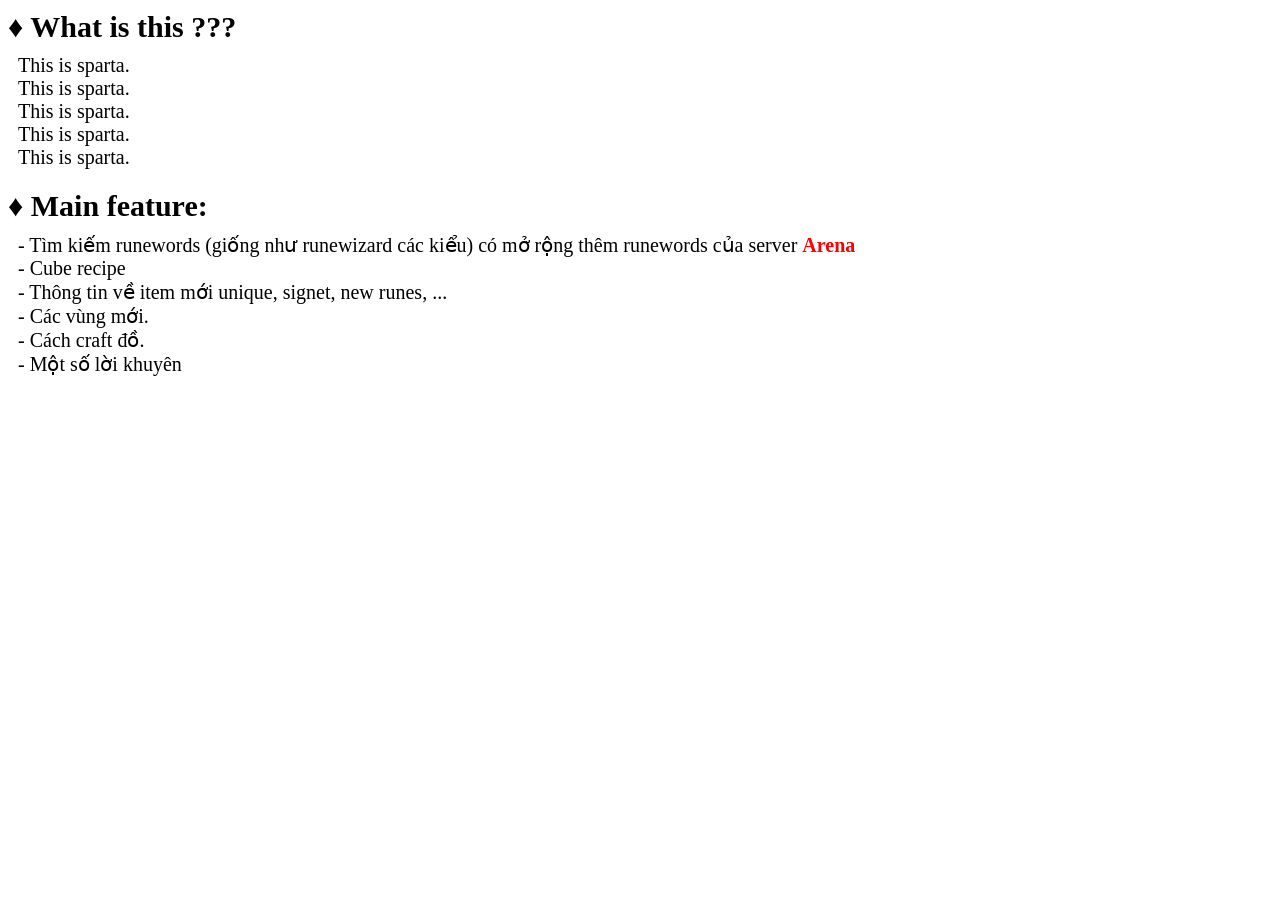
<file: introduction.html>
<!DOCTYPE html>
<html>
<head>
	<meta name="name" content="content" charset="utf-8">
	<link rel="stylesheet" type="text/css" href="style.css">
</head>
<body>
<h3 class="heading-title">	&#9830; What is this ???</h3> 
<p class="p-content">
This is sparta.<br>
This is sparta.<br>
This is sparta.<br>
This is sparta.<br>
This is sparta.<br>
</p>
<h3 class="heading-title">	&#9830; Main feature:</h3> 
<p class="p-content">
- Tìm kiếm runewords (giống như runewizard các kiểu) có mở rộng thêm runewords của server <span class="span-red-bold">Arena</span>
<br>
- Cube recipe
<br>
- Thông tin về item mới unique, signet, new runes, ...
<br>
- Các vùng mới.
<br>
- Cách craft đồ.
<br>
- Một số lời khuyên
</p>
</body>
</html>
</file>
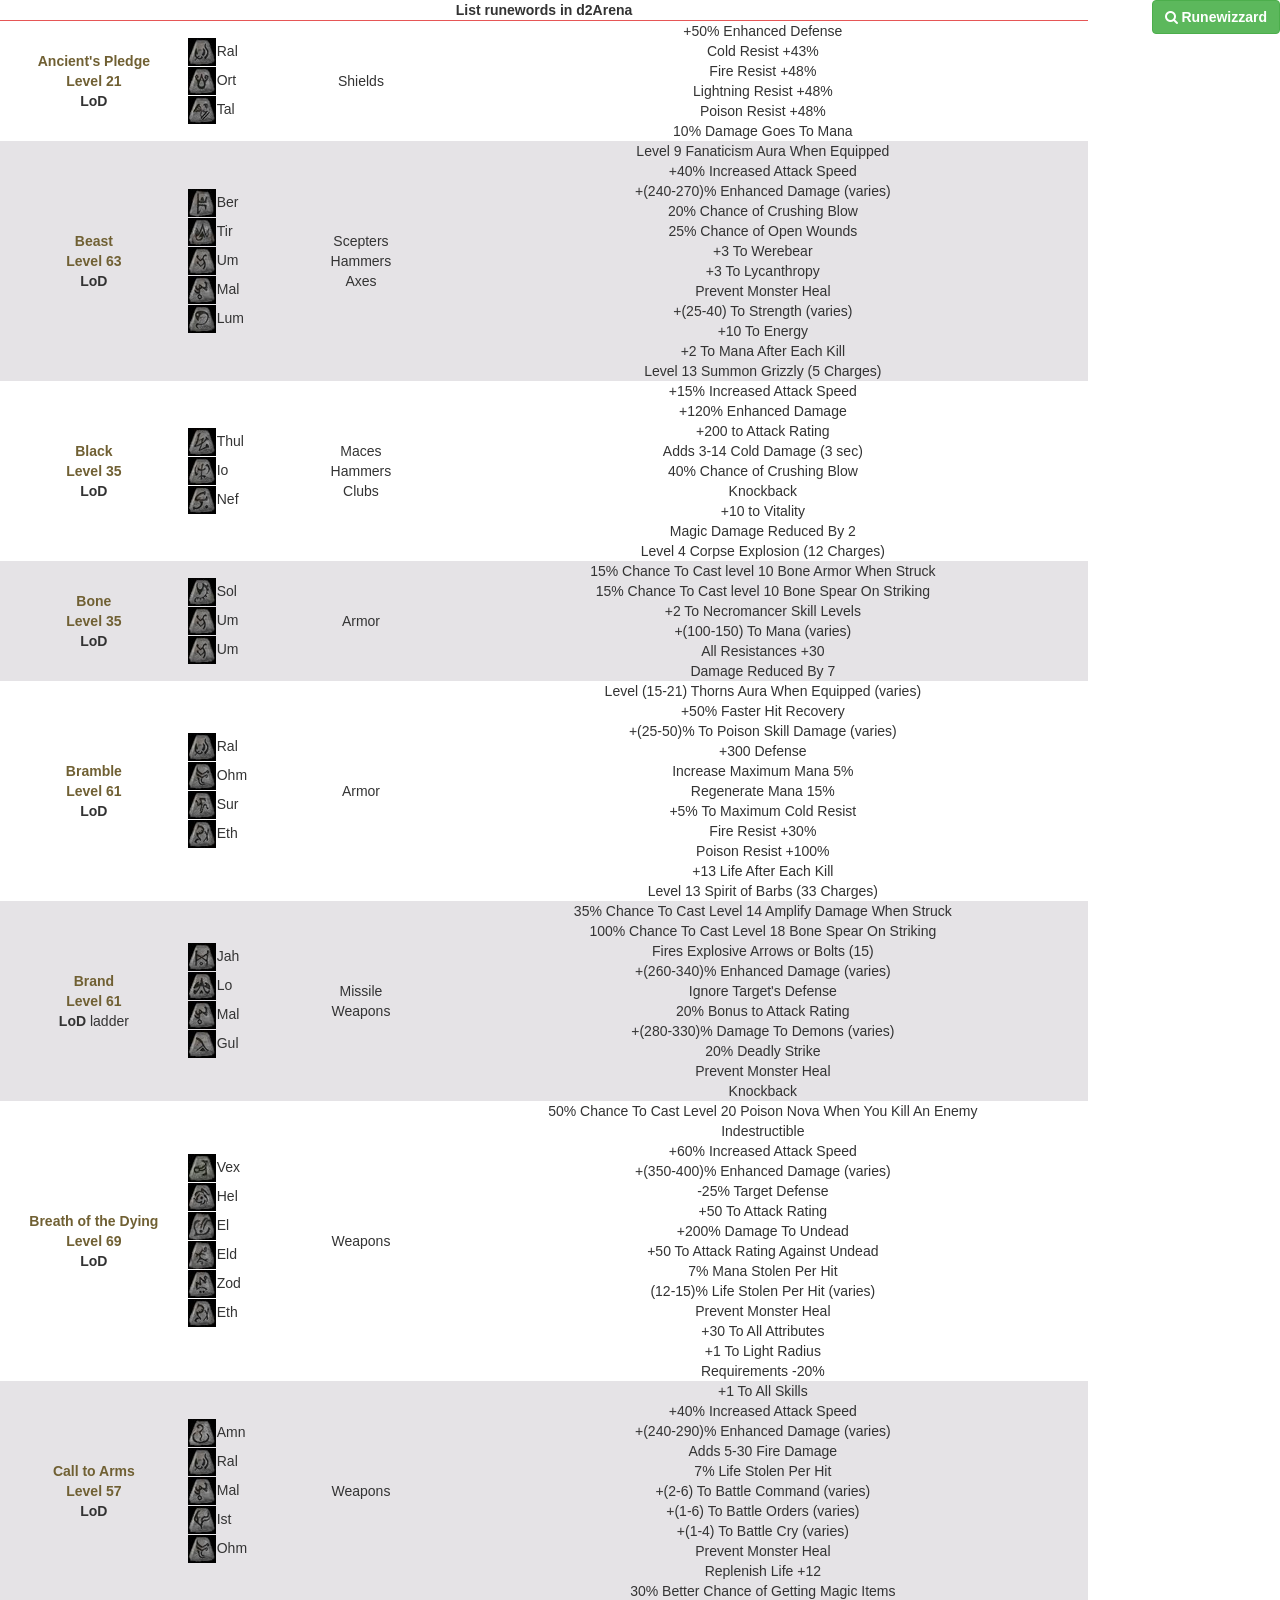
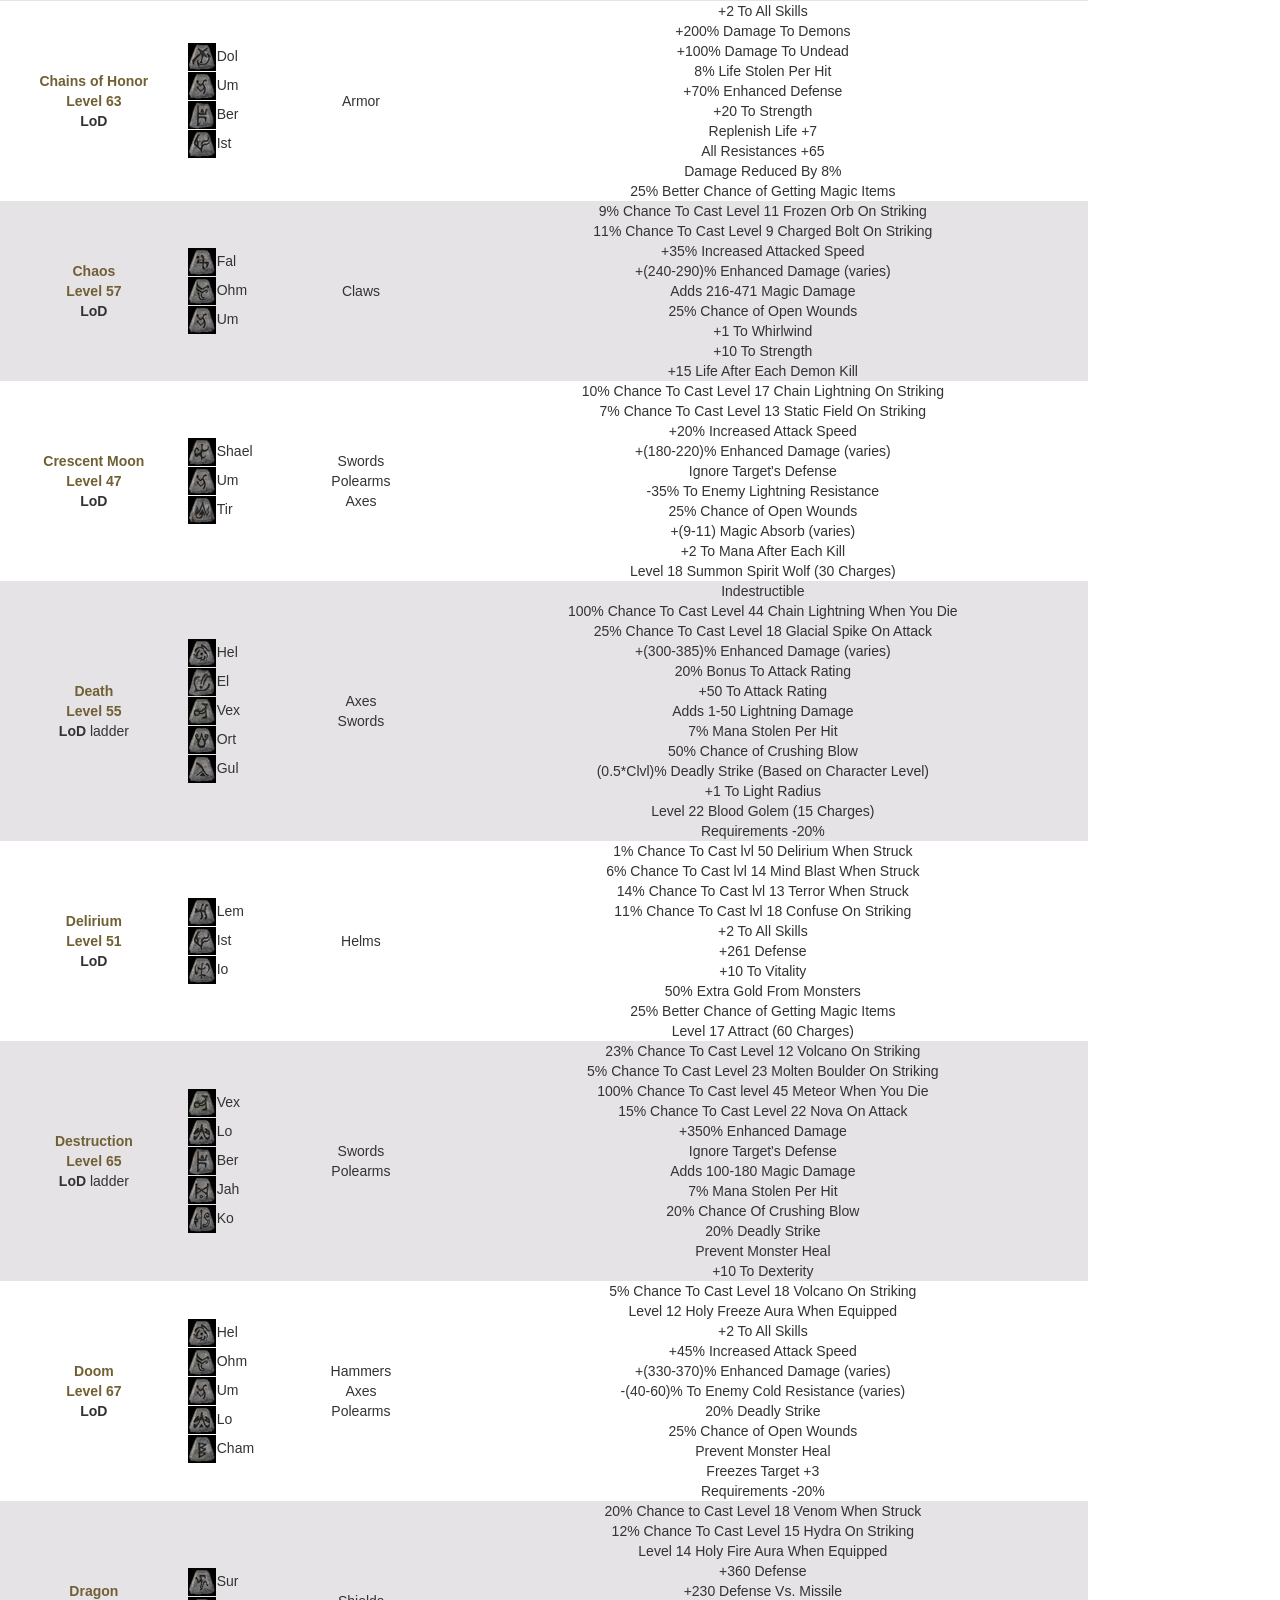
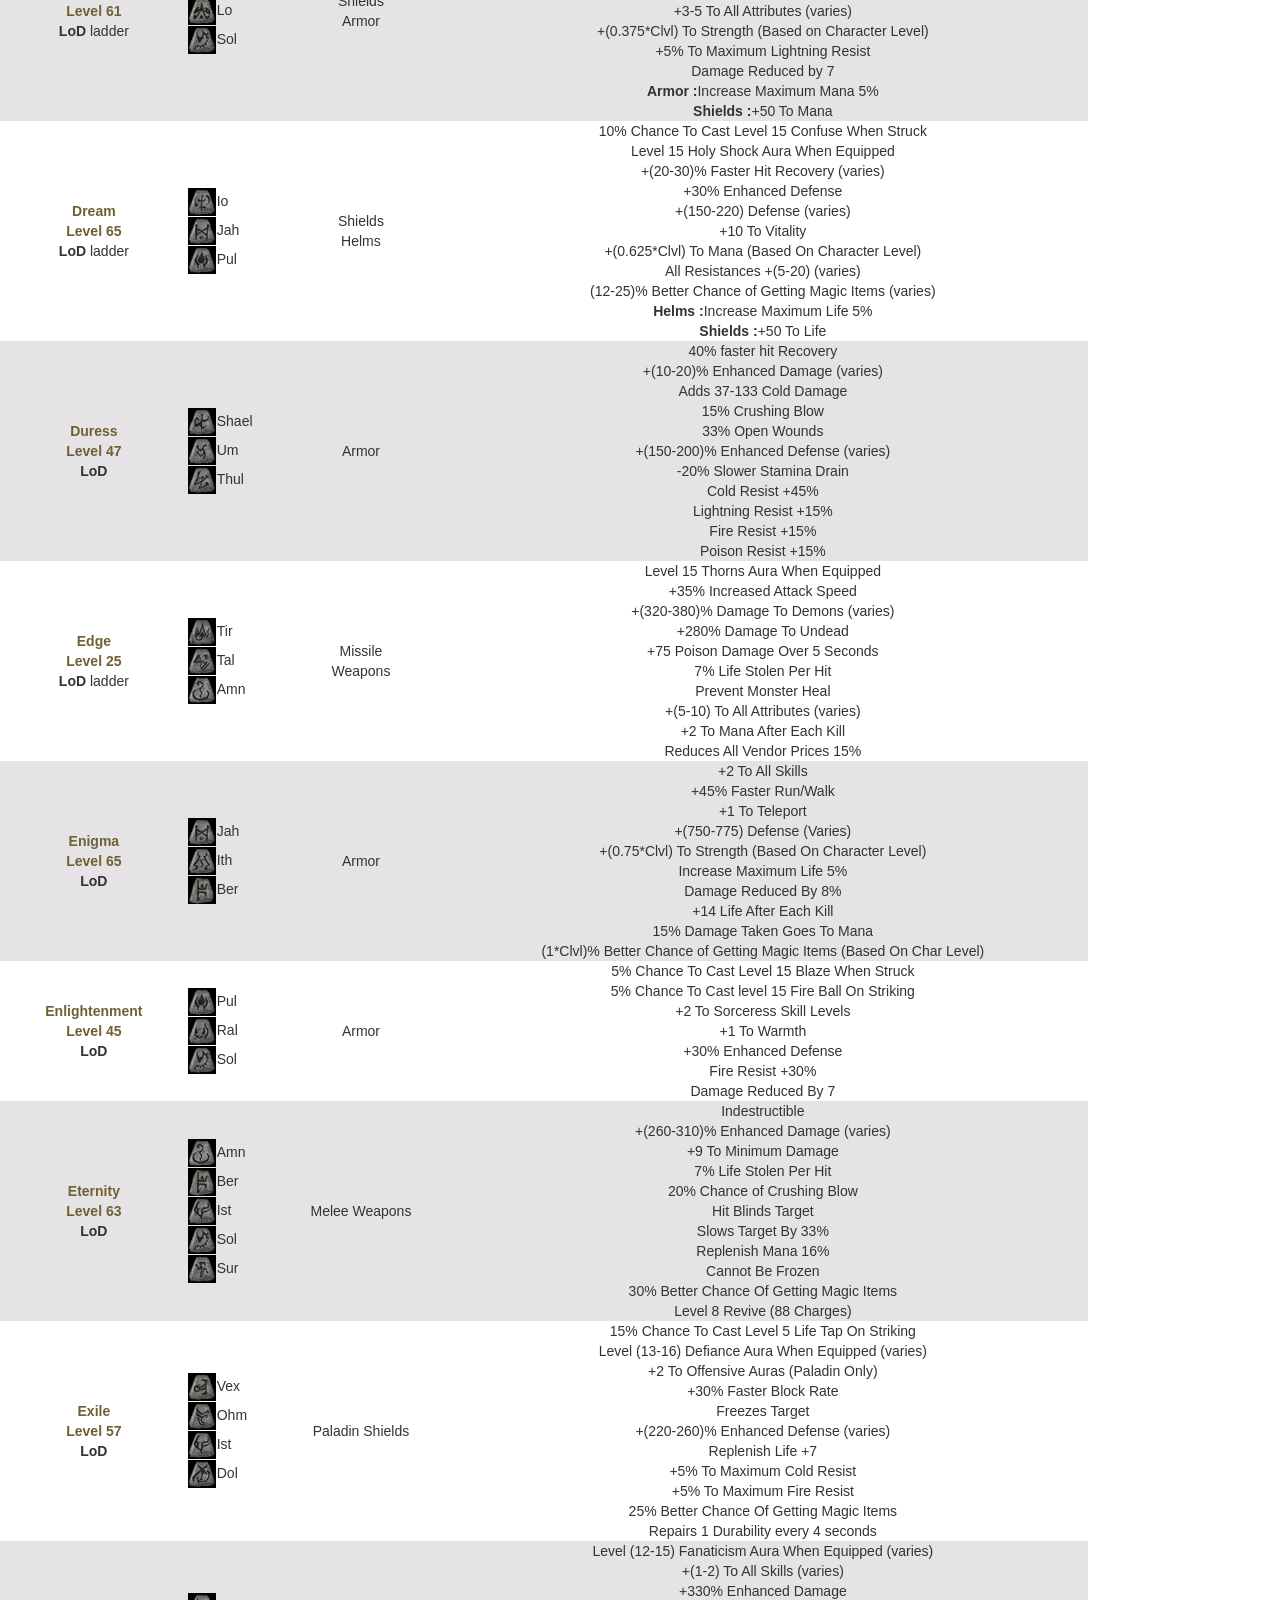
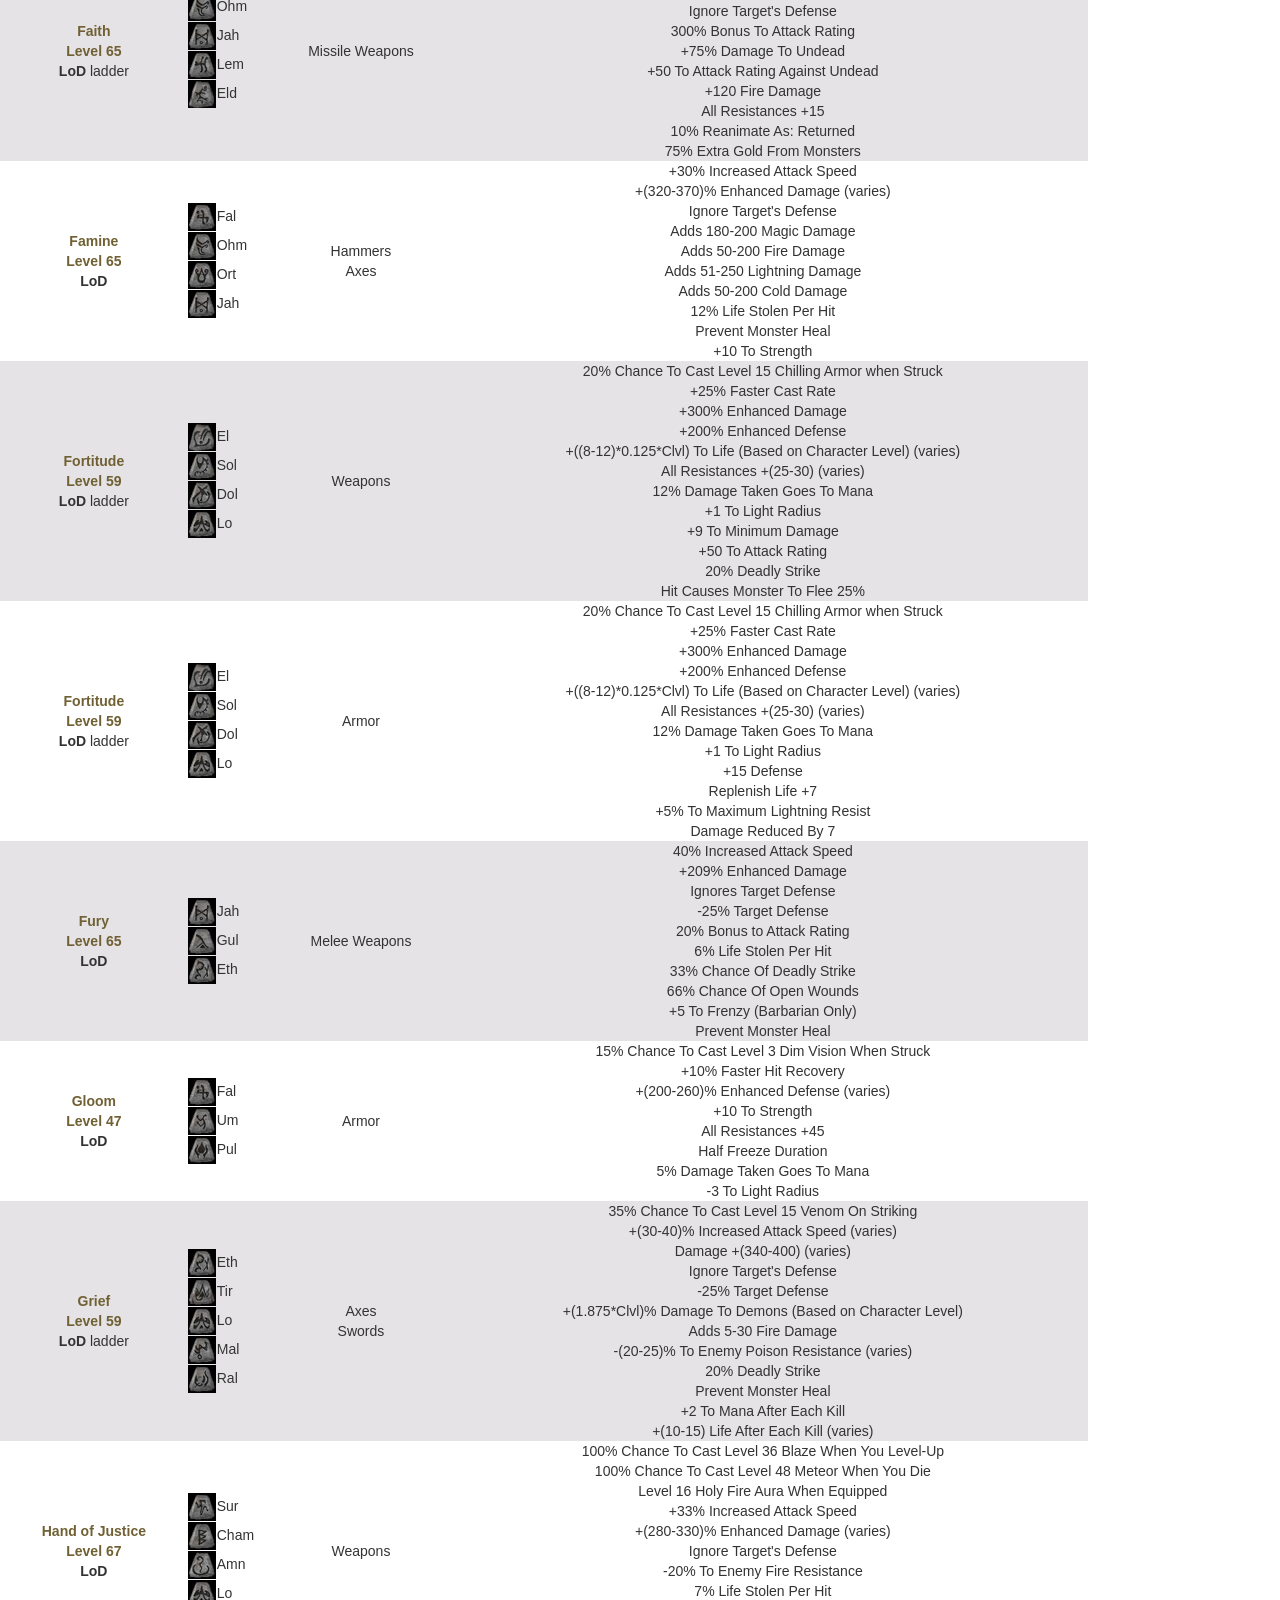
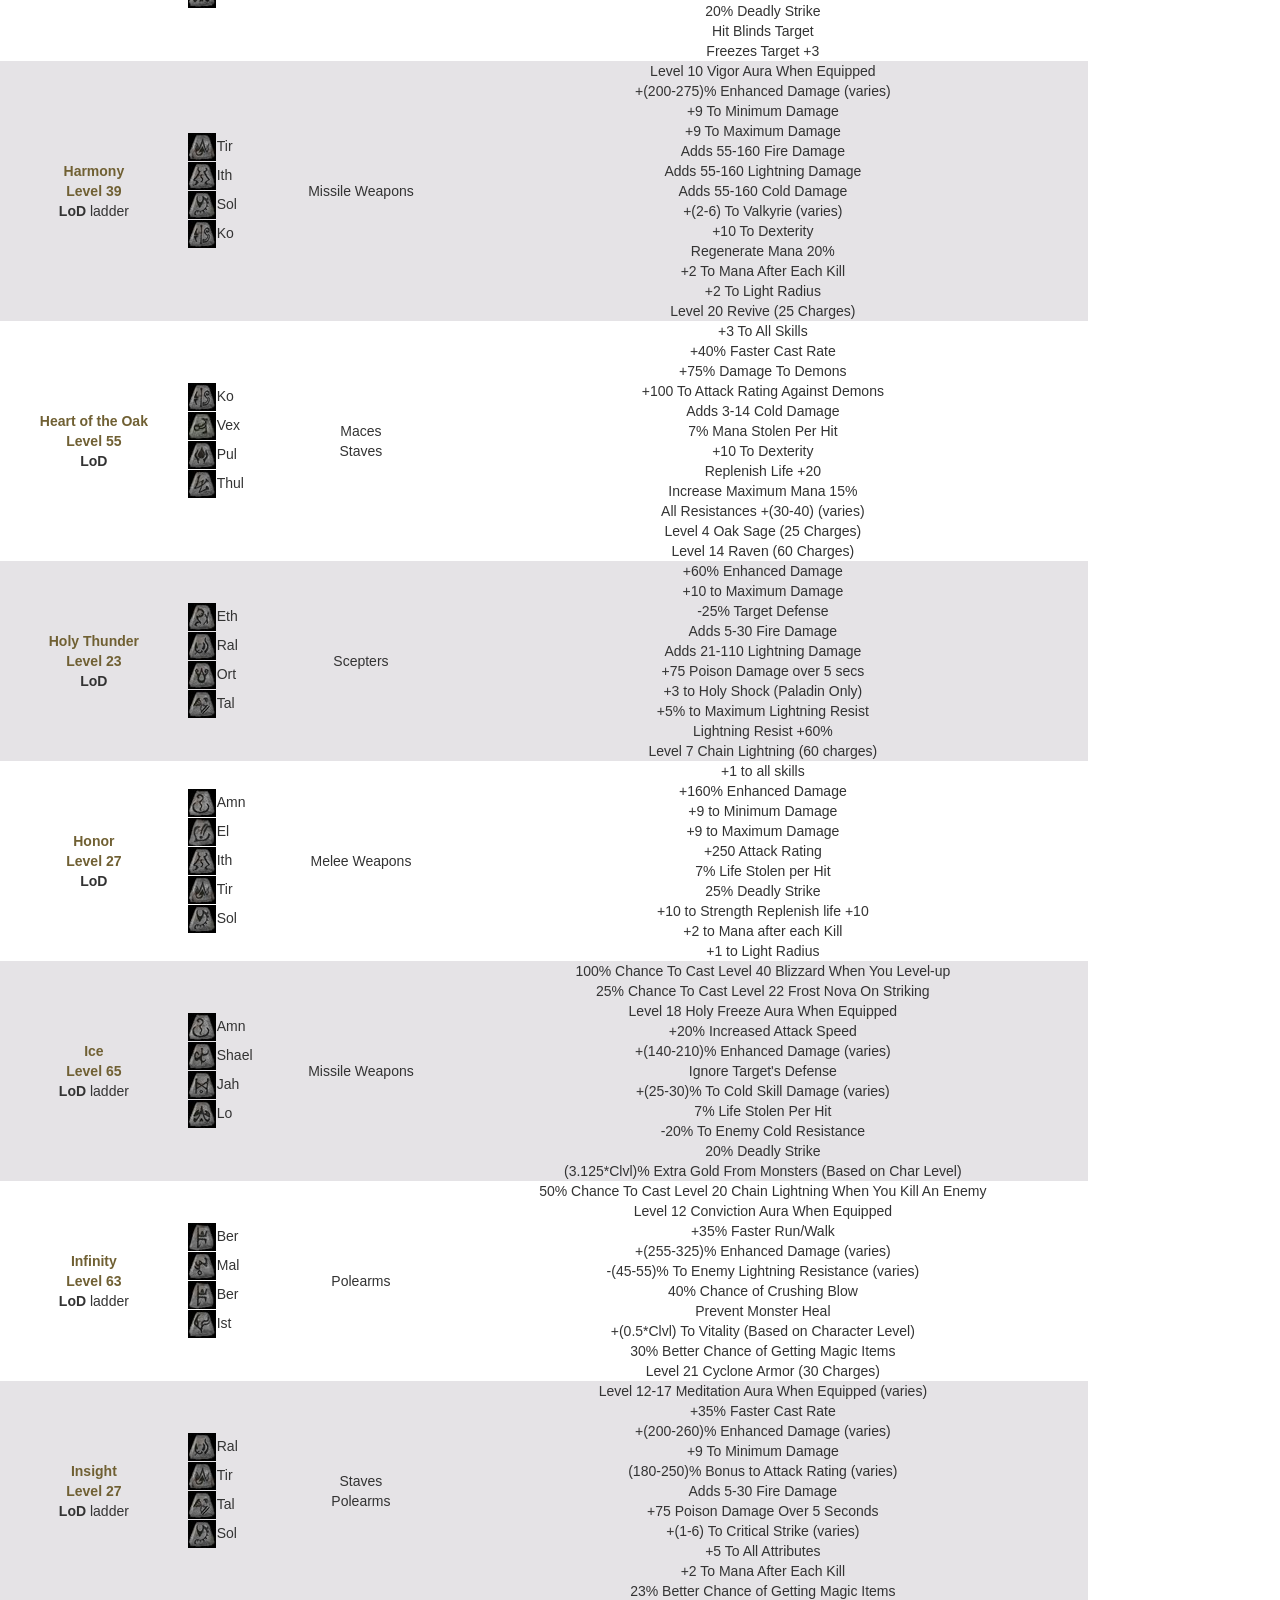
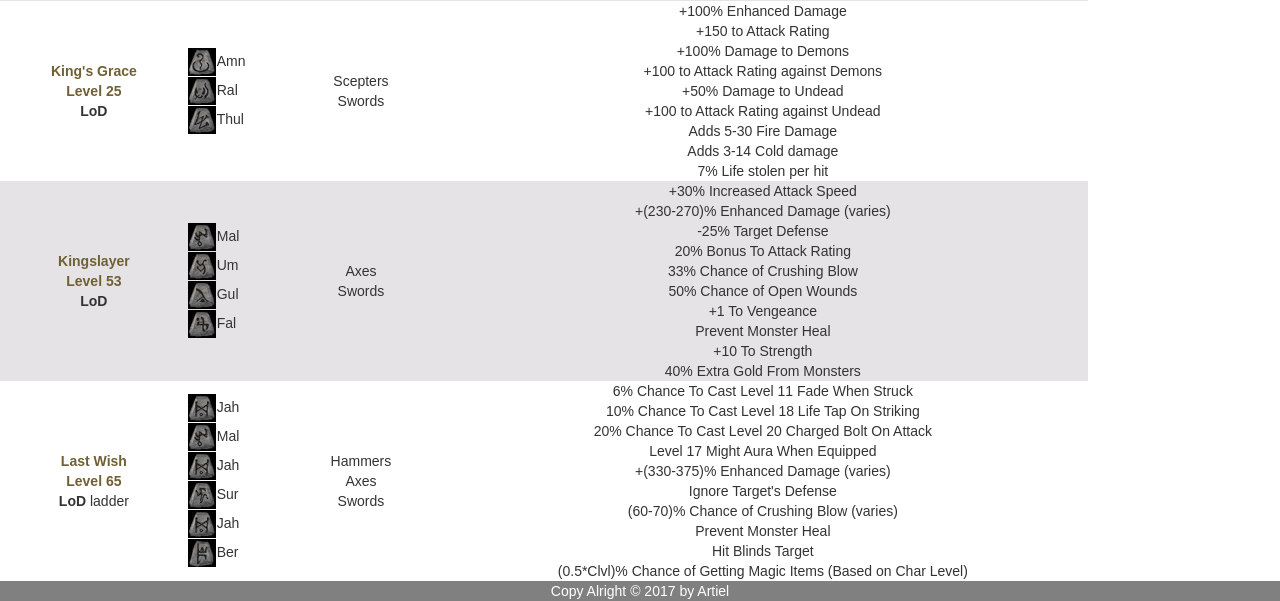
<file: runeword.html>
<!DOCTYPE html>
<html>
<head>
	<meta name="name" content="content" charset="utf-8">
	<!-- Jquery -->
	<script src="./js/jquery-1.12.4.js" type="text/javascript"></script>

	<script src="./js/bootstrap.min.js" type="text/javascript"></script>
	<script src="./js/main.js?version=2" type="text/javascript"></script>
	<link rel="stylesheet" type="text/css" href="style.css">
	<link rel="stylesheet" type="text/css" href="bootstrap.min.css">
	<link rel="stylesheet" type="text/css" href="https://maxcdn.bootstrapcdn.com/font-awesome/4.7.0/css/font-awesome.min.css">

	<!-- <link rel="stylesheet" type="text/css" href="./js/font-awesome.min.css"> -->
	<script src="runewords.js" type="text/javascript"></script>
</head>
<body style="padding-left: 0px">
	<div id="rww">
		<button type="button" class="btn btn-success" data-toggle="modal" data-target="#searchRWModal">
			<i class="fa fa-search" aria-hidden="true" style="color: white"></i>
			<span class="span-green-bolder">Runewizzard</span>
		</button>
	</div>
	<div class="rw-content">
		<table border=0 cellpadding=5 cellspacing=0 width=85%>
			<tr>
				<th colspan="4" rowspan="" headers="" scope="" style="text-align: center;">
					List runewords in d2Arena
				</th>
			</tr>
			<tr>
				<td colspan="" rowspan="" headers="">
					<hr style="border-top: 1px solid #e65656; margin: 0;">
				</td>
			</tr>
		</table>
		<table id="rw-table" name="rw-table" border=0 cellpadding=5 cellspacing=0 width=85%>
			<script>
				getListRunewordsByJson()
			</script>
		</table>
	</div>
	<footer class="rw-footer">
		Copy Alright &copy; 2017 by Artiel
	</footer>

	<!-- Modal -->
	<div id="searchRWModal" class="modal fade" role="dialog">
	  <div class="modal-dialog" style="width: 94%">

	    <!-- Modal content-->
	    <div class="modal-content">
	      <div class="modal-header">
	        <button type="button" class="close" data-dismiss="modal">&times;</button>
	        <h4 class="modal-title" style="color: green;">Rune Master Arena</h4>
	      </div>
	      <div class="modal-body">
	        <div class="common-runes" name="common-runes">
	        	<script>
	        		$(function(){
	        			var tmp = document.getElementsByName("common-runes");
	        			var commonRunes = ["El", "Eld", "Tir", "Nef", "Eth", "Ith", "Tal", "Ral", "Ort", "Thul", "Amn"]
	        			for (var i = 0; i < 11; i++) {
	        				var child = $("<input>").attr({
	        					type: 'checkbox',
	        					id: 'lr' + i,
	        					checked: 'True',
	        					value: commonRunes[i],
	        					class: 'box-common-runes[]'
	        				}).css({
	        					'transform': 'scale(1.2)',
	        					'diplay': 'inline-block'
	        				});
	        				var txt = $("<span>").css({
	        					"margin-right": '15px',
	        					"margin-left": '2px',
	        					'display': 'inline-block',
	        					'width': '35px'
	        				}).text(commonRunes[i]);
	        				$(tmp[0]).append(child).append(txt);
	        			};
	        		});
	        	</script>
	        	<button type="button" class="btn btn-default btn-rtl-right" style="padding: 0" onclick="checkAll('.common-runes')">Common Runes</button>
	        </div>
	        <div class="middle-runes" name="middle-runes">
	        	<script>
	        		$(function(){
	        			var tmp = document.getElementsByName("middle-runes");
	        			var commonRunes = ["Sol", "Sheal", "Dol", "Hel", "Io", "Lum", "Ko", "Fal", "Lem", "Pul", "Um"]
	        			for (var i = 0; i < 11; i++) {
	        				var child = $("<input>").attr({
	        					type: 'checkbox',
	        					id: 'mr' + i,
	        					checked: 'True',
	        					value: commonRunes[i]
	        				}).css({
	        					'transform': 'scale(1.2)',
	        					'diplay': 'inline-block'
	        				});
	        				var txt = $("<span>").css({
	        					"margin-right": '15px',
	        					"margin-left": '2px',
	        					'display': 'inline-block',
	        					'width': '35px'
	        				}).text(commonRunes[i]);
	        				$(tmp[0]).append(child).append(txt);
	        			};
	        		});
	        	</script>
	        	<button type="button" class="btn btn-default btn-rtl-right" style="padding: 0" onclick="checkAll('.middle-runes')">Middle Runes</button>
	        </div>
	        <div class="hight-runes" name="hight-runes">
	        	<script>
	        		$(function(){
	        			var tmp = document.getElementsByName("hight-runes");
	        			var commonRunes = ["Mal", "Ist", "Gul", "Vex", "Ohm", "Lo", "Sur", "Ber", "Jah", "Cham", "Zod"]
	        			for (var i = 0; i < 11; i++) {
	        				var child = $("<input>").attr({
	        					type: 'checkbox',
	        					id: 'hr' + i,
	        					checked: 'True',
	        					value: commonRunes[i]
	        				}).css({
	        					'transform': 'scale(1.2)',
	        					'diplay': 'inline-block'
	        				});
	        				var txt = $("<span>").css({
	        					"margin-right": '15px',
	        					"margin-left": '2px',
	        					'display': 'inline-block',
	        					'width': '35px'
	        				}).text(commonRunes[i]);
	        				$(tmp[0]).append(child).append(txt);
	        			};
	        		});
	        	</script>
	        	<button type="button" class="btn btn-default btn-rtl-right" style="padding: 0" onclick="checkAll('.hight-runes')">Hight Runes</button>
	        </div>
	      </div>
	      <div class="modal-footer">
	        <button type="button" class="btn btn-default" data-dismiss="modal">Close</button>
	      </div>
	    </div>

	  </div>
	</div>
</body>
</html>
</file>
<file: style.css>
.main-wrapper{
	overflow: hidden;
	padding: 0;
	margin: 0;
	min-height: 100%;
	height: 100% !important;
}
.main-wrapper:before,
.main-wrapper:after {
    content : "";
    display: block;
}
.main-wrapper:after {
    clear : both;
}
.main-left-panel{
	width: 16%;
	background-color: #caf3e4;
	/*position: fixed;*/
	display: inline-block;
	height: 100%;
	overflow:hidden;
}
.main-right-panel{
	width: 84%;
	/*left: 20%;*/

	height: 100%;
	float: right;
	display: inline-block;
	/*position: fixed;*/
	overflow:hidden;
}
.bodyWithoutMargin{
	margin: 0;
}
.navi-feature{
	height: inherit;
	margin-left: 10px;
}
.leftContent, 
.rightContent{
	height: 90%;
	width: 100%;
}
.rightContentDiv{
	height: inherit;
	width: 100%;
}
.header-doc{
	width: 100%;
	text-align: center;
	color: green;
	background-color: #f3d5b1;
	height: 10%;
}
.heading-title{
	margin: 10px 0px 10px 0px;
	font-family: Serif;
	font-weight: bold;
	font-size: 30px;
}
.p-content{
	margin-top: 0;
	margin-left: 10px;
	font-family: Serif;
	font-size: 20px;
}
.span-red-bold{
	color: red;
	font-weight: bold;
}
.span-green-bolder{
	color: white;
	font-weight: bolder;
}
#rww{
	right: 0px;
    position: fixed
}
.rune-master{
	width: 100%;
	margin: 0;
}
.btn-rtl-right{
	width: 150px;
	float: right;
	position: relative;
}
.common-runes, 
.middle-runes, 
.hight-runes{
	padding-top: 4px;
	padding-bottom: 4px;
}
.rw-ct-center{
	text-align: center;
}
tr.rw-lst:nth-of-type(2n+2){
	background-color: #e5e3e6;
}
tr.rw-lst td{
	text-align: center;
}
.span-bold{
	font-weight: bold;
	color: #706033;
}
.bold{
	font-weight: bold;
}
.rw-runes-left{
	text-align: left;
}
.rw-runes-left img {
	margin-bottom: 1px;
	margin-right: 1px
}
.rw-footer{
	background-color: gray;
	color: white;
	text-align: center;
}
.main-content-wrapper{
	height: 100%;
}
/* style for changelog*/
._2cuy{
	word-wrap: break-word;
	white-space: pre-wrap;
}
</file>
<file: ___dtree.css>
.dtree {
	font-family: Verdana, Geneva, Arial, Helvetica, sans-serif;
	font-size: 11px;
	color: #666;
	white-space: nowrap;
}
.dtree img {
	border: 0px;
	vertical-align: middle;
}
.dtree a {
	color: #333;
	text-decoration: none;
}
.dtree a.node, .dtree a.nodeSel {
	white-space: nowrap;
	padding: 1px 2px 1px 2px;
}
.dtree a.node:hover, .dtree a.nodeSel:hover {
	color: #333;
	//text-decoration: underline;
	text-decoration: none;
}
.dtree a.nodeSel {
	background-color: #c0d2ec;
}
.dtree .clip {
	overflow: hidden;
}
</file>
